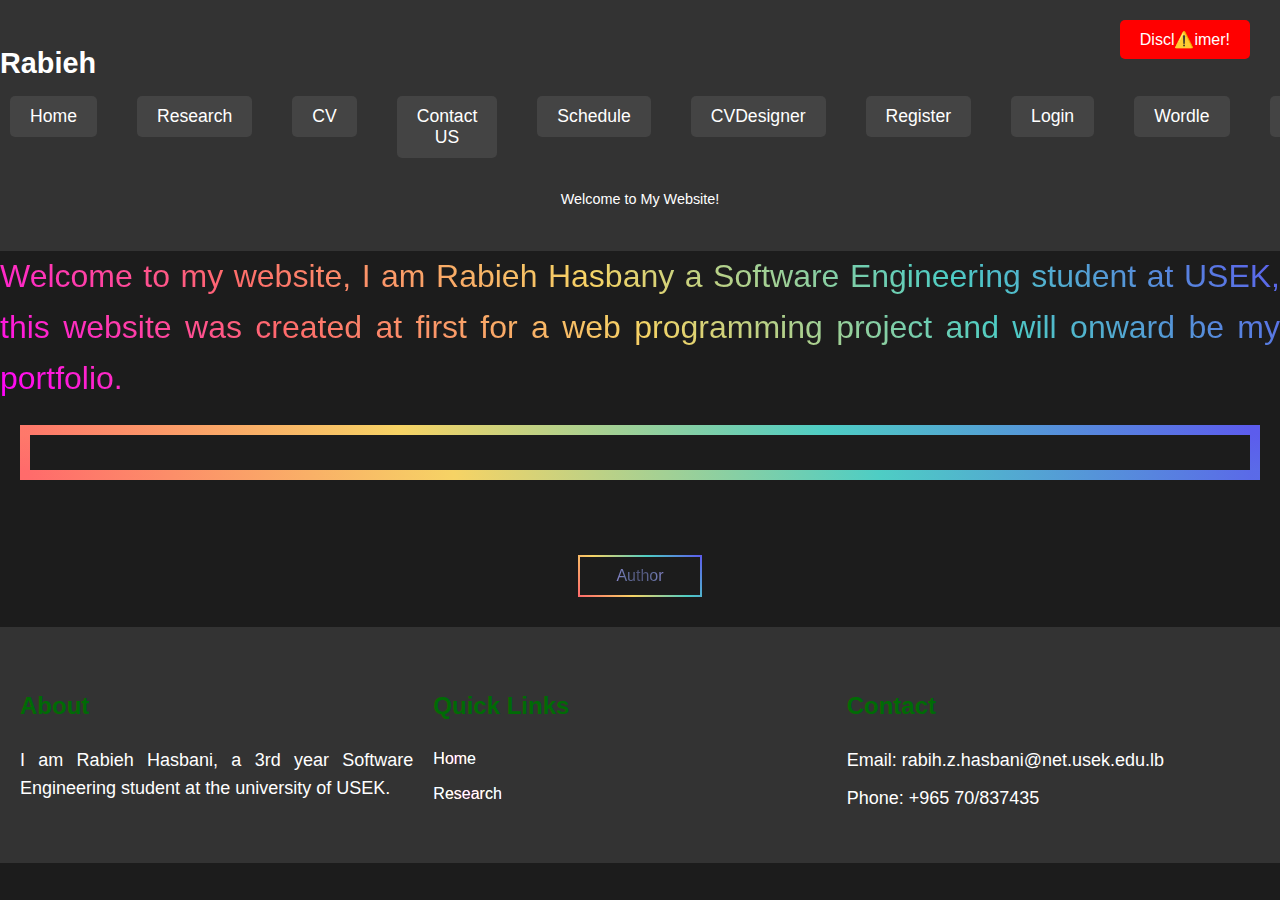
<file: WebProgramming/index.html>
<!DOCTYPE html>
<html lang="EN-US">

<head>
  <meta charset="UTF-8" />
  <meta name="viewport" content="width=device-width, initial-scale=1.0" />
  <title>Home</title>
  <link rel="stylesheet" href="CSS/semantics.css" />
  <link rel="stylesheet" href="CSS/popup.CSS" />
  <script src="script/RQG.js" defer></script>
  <script src="script/sessionManager.js"></script>
</head>

<body class="myBody">

  <header class="header">
    <div class="header-container">

      <div class="header-logo">
        Rabieh
      </div>


      <nav class="header-nav">
        <a href="index.html"><button>Home</button></a>
        <a href="html/Research.html"><button>Research</button></a>
        <a href="CV_2024-08-20_Rabieh_Hasbani.pdf"><button>CV</button></a>
        <a href="#footer"><button>Contact US</button></a>
        <a href="html/schedule.html"><button>Schedule</button></a>
        <a href="html/CVDesigner.html"><button>CVDesigner</button></a>
        <a href="html/register.html"><button>Register</button></a>
        <a href="html/login.html"><button>Login</button></a>
        <a href="html/Wordle.HTML"><button>Wordle</button></a>
        <a href="html/challengetest.html"><button>test</button></a>
      </nav>

    </div>


    <div class="header-bottom">
      Welcome to My Website!
    </div>
  </header>

  <button class="disclaimer-button" onclick="showDisclaimer()">Discl⚠️imer!</button>

  <!-- Disclaimer Section -->
  <div class="disclaimer" id="disclaimer">
    <p>This website is part of a university project and is intended for educational purposes only, information here is
      to be taken with that in mind, thank you and welcome.</p>
    <button onclick="showDisclaimer()">Close Disclaimer</button>
  </div>

  <div class="cont-block">

    <!--<img src="../Images/computerHome.jpeg" class="homeImg" />-->
    <p class="FocushomeNoBG">Welcome to my website, I am Rabieh Hasbany a Software Engineering student at USEK, this website
      was
      created at first for a web programming project and will onward be my portfolio.
    </p>
    <div>
      <div class="quote">
        <p id="quote" style="font-size:xx-large;"></p>
      </div>
      <div class="popup">
        <div class="popuptext" id="myPopup" onclick="popup()">
          <p id="author" style="font-size: large;"></p>
        </div>
      </div>
      <div class="button-container">
        <button class="authButton" onclick="popup()">Author</button>
      </div>
    </div>
  </div>


  <footer class="footer" id="footer">
    <div class="footer-container">
      <div class="footer-section about">
        <h2>About</h2>
        <p>
          I am Rabieh Hasbani, a 3rd year Software Engineering student at the university of USEK.
        </p>
      </div>
      <div class="footer-section links">
        <h2>Quick Links</h2>
        <ul>
          <li><a href="Home.html">Home</a></li>
          <li><a href="Research.html">Research</a></li>
        </ul>
      </div>
      <div class="footer-section contact">
        <h2>Contact</h2>
        <p>Email: rabih.z.hasbani@net.usek.edu.lb</a> </p>
        <p>Phone: +965 70/837435 </p>
      </div>
    </div>
  </footer>

  <button id="back-to-top" title="Go to top">↑</button>
  <script src="script/script.js"></script>
</body>

</html>
</file>
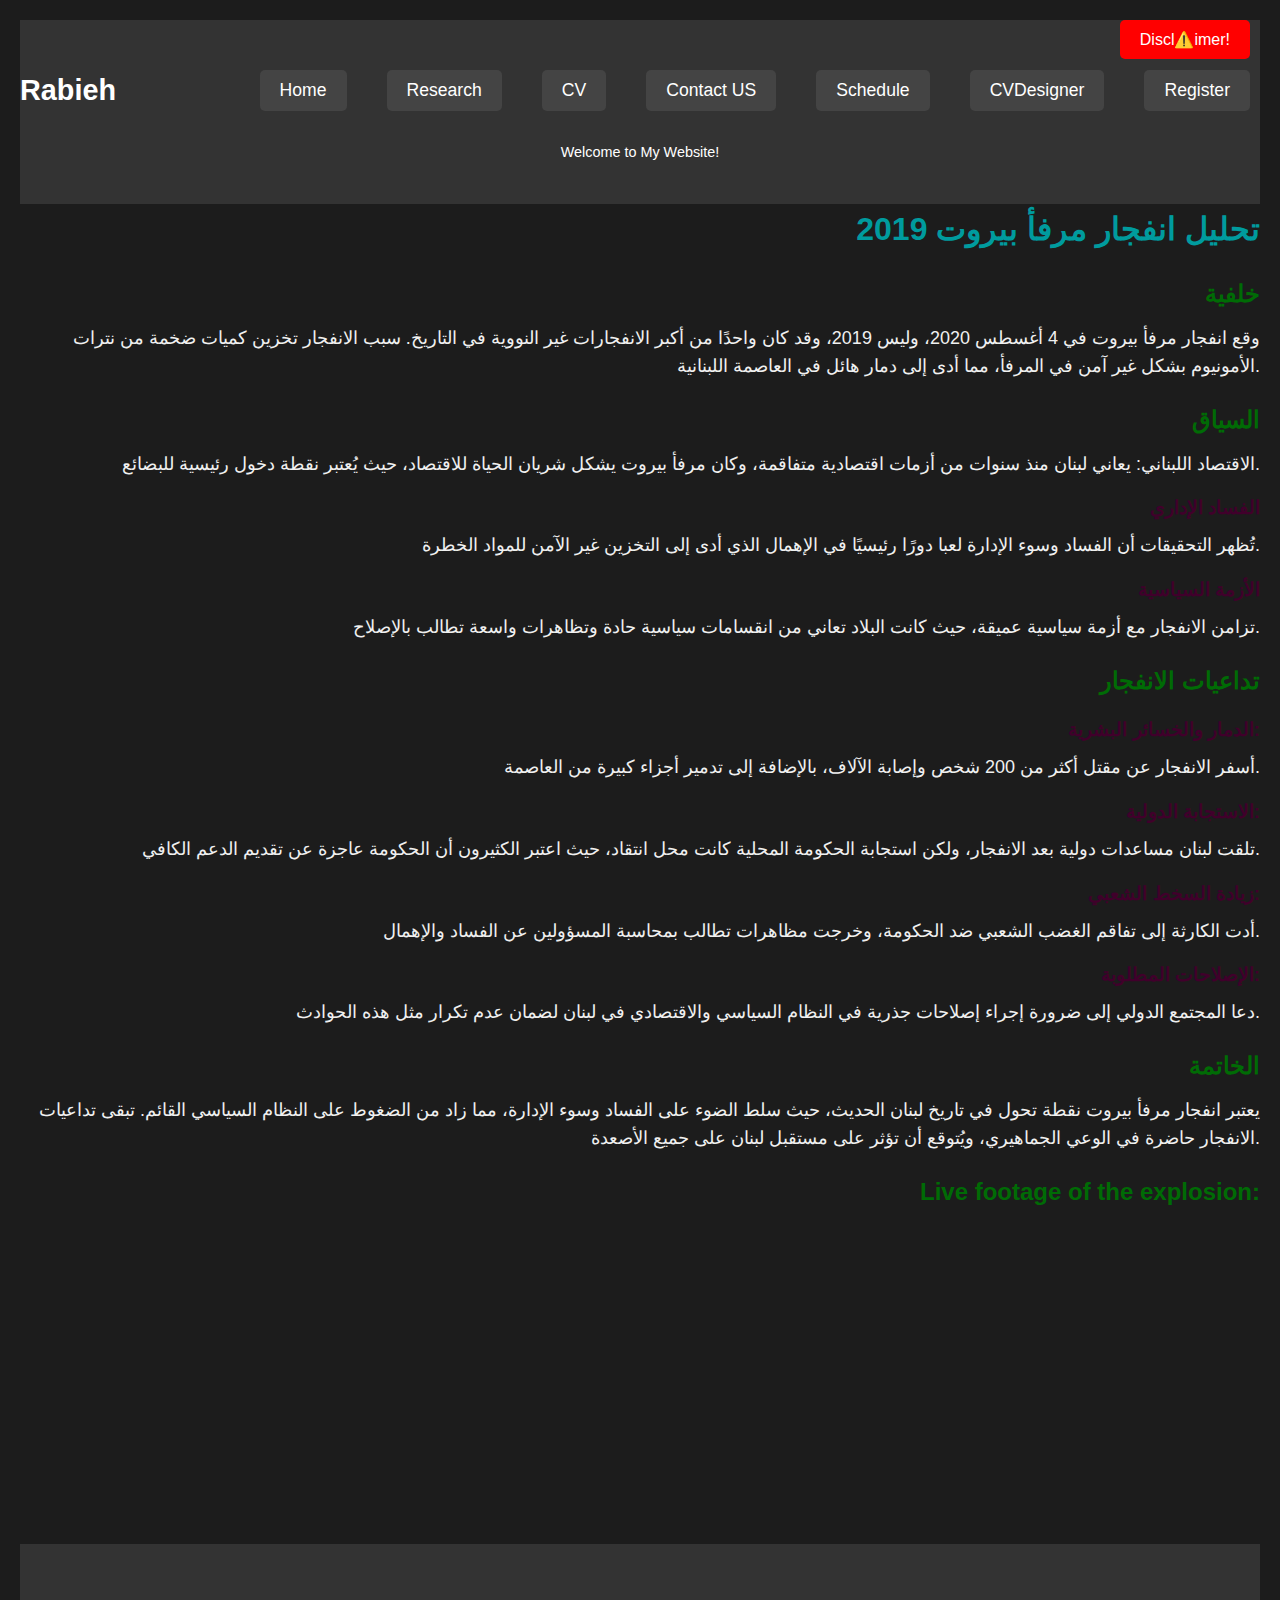
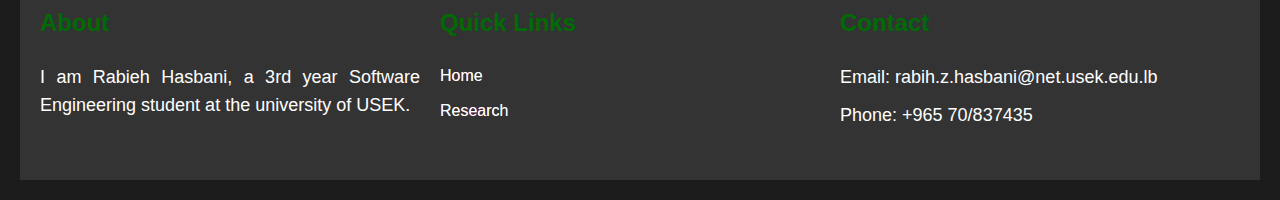
<file: WebProgramming/html/Arabic.html>
<!DOCTYPE html>
<html lang="EN-US">

<head>
  <meta charset="UTF-8" />
  <meta name="viewport" content="width=device-width, initial-scale=1.0" />
  <title class="arabic">انفجار مرفأ بيروت</title>
  <link rel="stylesheet" href="../CSS/semantics.css" />
  <link rel="stylesheet" href="../CSS/reference.css"/>
  <link rel="stylesheet" href="../CSS/arabic.css"/>
  <link rel="stylesheet" href="../CSS/research.css"/>

</head>

<body class="arabic">
  <!-- Header -->
  <header class="header">
    <div class="header-container">
      <div class="header-logo">
        Rabieh
      </div>
      
      <nav class="header-nav">
        <a href="../index.html"><button>Home</button></a>
        <a href="Research.html"><button>Research</button></a>
        <a href="../CV_2024-08-20_Rabieh_Hasbani.pdf"><button>CV</button></a>
        <a href="#footer"><button>Contact US</button></a>
        <a href="../html/schedule.html"><button>Schedule</button></a>
        <a href="CVDesigner.html"><button>CVDesigner</button></a>
        <a href="register.html"><button>Register</button></a>
        
      </nav>
      
    </div>

    <!-- Optional bottom section for extra info -->
    <div class="header-bottom">
      Welcome to My Website!
    </div>
  </header>

  <button class="disclaimer-button" onclick="showDisclaimer()">Discl⚠️imer!</button>

  <!-- Disclaimer Section -->
  <div class="disclaimer" id="disclaimer">
    <p>This website is part of a university project and is intended for educational purposes only, information here is
      to be taken with that in mind, thank you and welcome.</p>
    <button onclick="showDisclaimer()">Close Disclaimer</button>
  </div>

  <div>

    <h1>تحليل انفجار مرفأ بيروت 2019</h1>

    <h2>خلفية</h2>

    <p class="arabic">

      وقع انفجار مرفأ بيروت في 4 أغسطس 2020، وليس 2019، وقد كان واحدًا من أكبر الانفجارات غير النووية في التاريخ. سبب
      الانفجار تخزين كميات ضخمة من نترات الأمونيوم بشكل غير آمن في المرفأ، مما أدى إلى دمار هائل في العاصمة اللبنانية.

    </p>
    <h2>السياق</h2>
    <p class="arabic">

      الاقتصاد اللبناني: يعاني لبنان منذ سنوات من أزمات اقتصادية متفاقمة، وكان مرفأ بيروت يشكل شريان الحياة للاقتصاد،
      حيث
      يُعتبر نقطة دخول رئيسية للبضائع.

    </p>

    <h3>الفساد الإداري</h3>

    <p class="arabic">

      تُظهر التحقيقات أن الفساد وسوء الإدارة لعبا دورًا رئيسيًا في الإهمال الذي أدى إلى التخزين غير الآمن للمواد الخطرة.

    </p>

    <h3>الأزمة السياسية</h3>

    <p class="arabic">

      تزامن الانفجار مع أزمة سياسية عميقة، حيث كانت البلاد تعاني من انقسامات سياسية حادة وتظاهرات واسعة تطالب بالإصلاح.

    </p>

    <h2>تداعيات الانفجار</h2>

    <h3>الدمار والخسائر البشرية:</h3>

    <p class="arabic">

      أسفر الانفجار عن مقتل أكثر من 200 شخص وإصابة الآلاف، بالإضافة إلى تدمير أجزاء كبيرة من العاصمة.

    </p>

    <h3>الاستجابة الدولية:</h3>

    <p class="arabic">

      تلقت لبنان مساعدات دولية بعد الانفجار، ولكن استجابة الحكومة المحلية كانت محل انتقاد، حيث اعتبر الكثيرون أن الحكومة
      عاجزة عن تقديم الدعم الكافي.

    </p>

    <h3>زيادة السخط الشعبي:</h3>

    <p class="arabic">

      أدت الكارثة إلى تفاقم الغضب الشعبي ضد الحكومة، وخرجت مظاهرات تطالب بمحاسبة المسؤولين عن الفساد والإهمال.

    </p>

    <h3>الإصلاحات المطلوبة:</h3>

    <p class="arabic">

      دعا المجتمع الدولي إلى ضرورة إجراء إصلاحات جذرية في النظام السياسي والاقتصادي في لبنان لضمان عدم تكرار مثل هذه
      الحوادث.

    </p>

    <h2> الخاتمة</h2>

    <p class="arabic">

      يعتبر انفجار مرفأ بيروت نقطة تحول في تاريخ لبنان الحديث، حيث سلط الضوء على الفساد وسوء الإدارة، مما زاد من الضغوط
      على النظام السياسي القائم. تبقى تداعيات الانفجار حاضرة في الوعي الجماهيري، ويُتوقع أن تؤثر على مستقبل لبنان على
      جميع
      الأصعدة.

    </p>
  </div>
  <h2>Live footage of the explosion:</h2>

  <iframe width="560" height="315" src="https://www.youtube.com/embed/oKFupx9x0-k" title="Beirut Explosion"
    frameborder="0" allow="accelerometer; autoplay; clipboard-write; encrypted-media; gyroscope; picture-in-picture"
    allowfullscreen media="screen and (mind-width):320px"></iframe>

  <footer class="footer" id="footer">
    <div class="footer-container">
      <div class="footer-section about">
        <h2>About</h2>
        <p>
          I am Rabieh Hasbani, a 3rd year Software Engineering student at the university of USEK.
        </p>
      </div>
      <div class="footer-section links">
        <h2>Quick Links</h2>
        <ul>
          <li><a href="Home.html">Home</a></li>
          <li><a href="Research.html">Research</a></li>
        </ul>
      </div>
      <div class="footer-section contact">
        <h2>Contact</h2>
        <p>Email: rabih.z.hasbani@net.usek.edu.lb</a> </p>
        <p>Phone: +965 70/837435 </p>
      </div>
    </div>
  </footer>

  <button id="back-to-top" title="Go to top">↑</button>

  <script src="../script/script.js"></script>
</body>

</html>
</file>
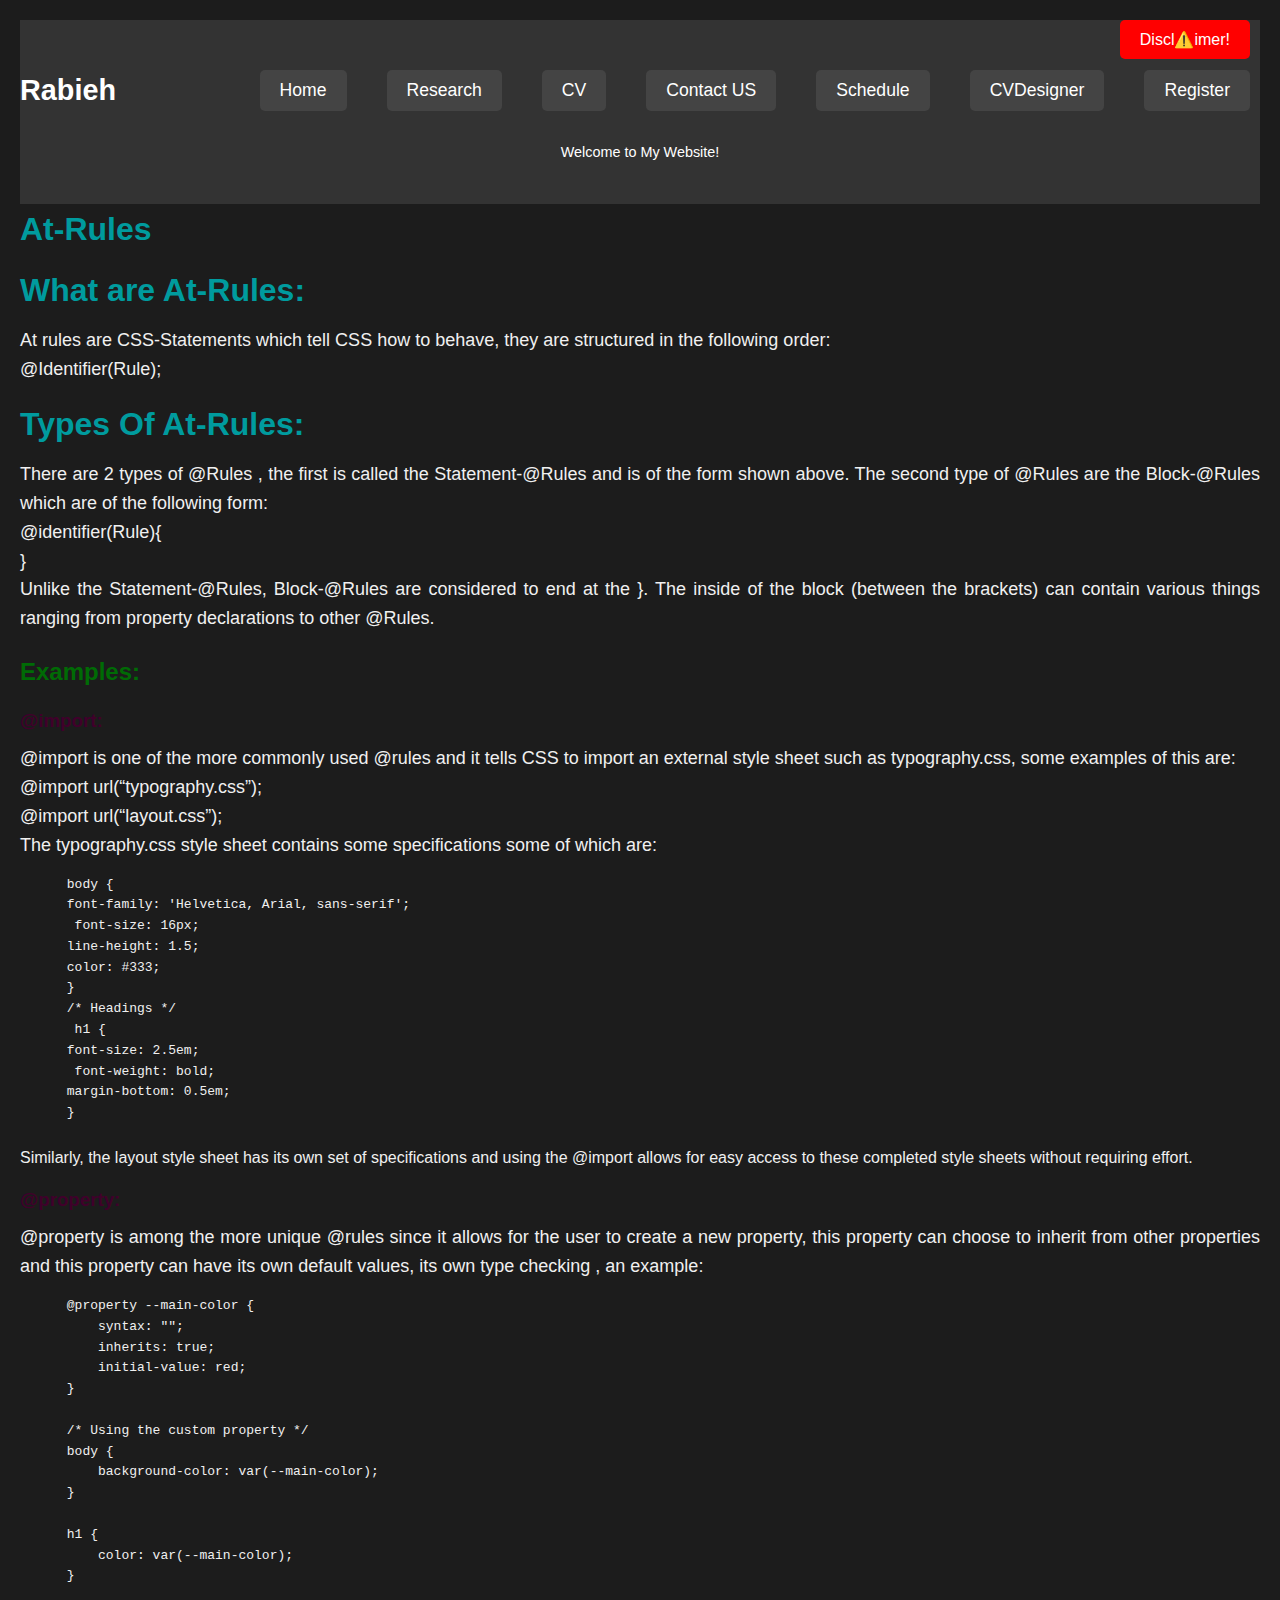
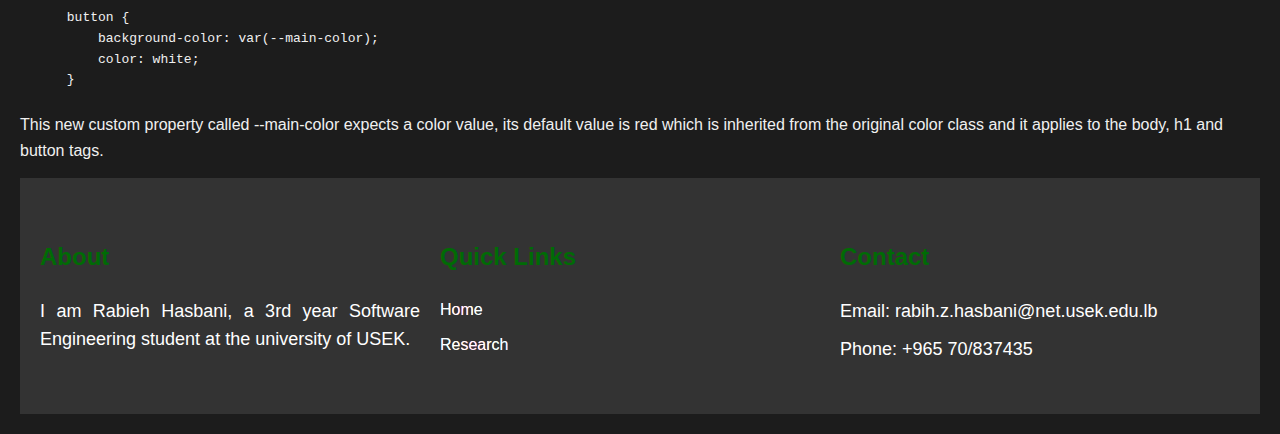
<file: WebProgramming/html/At-Rules.html>
<!DOCTYPE html>
<html lang="EN-US">

<head>
  <meta charset="UTF-8" />
  <meta name="viewport" content="width=device-width, initial-scale=1.0" />
  <title>History Of The Internet</title>
  <link rel="stylesheet" href="../CSS/semantics.css" />
  <link rel="stylesheet" href="../CSS/reference.css"/>
  <link rel="stylesheet" href="../CSS/research.css"/>
</head>

<body>
  <!-- Header -->
  <header class="header">
    <div class="header-container">
      <div class="header-logo">
        Rabieh
      </div>

      <nav class="header-nav">
        <a href="../index.html"><button>Home</button></a>
        <a href="Research.html"><button>Research</button></a>
        <a href="../CV_2024-08-20_Rabieh_Hasbani.pdf"><button>CV</button></a>
        <a href="#footer"><button>Contact US</button></a>
        <a href="../html/schedule.html"><button>Schedule</button></a>
        <a href="CVDesigner.html"><button>CVDesigner</button></a>
        <a href="register.html"><button>Register</button></a>
      </nav>
      
    </div>

    <!-- Optional bottom section for extra info -->
    <div class="header-bottom">
      Welcome to My Website!
    </div>
  </header>

  <button class="disclaimer-button" onclick="showDisclaimer()">Discl⚠️imer!</button>

  <!-- Disclaimer Section -->
  <div class="disclaimer" id="disclaimer">
    <p>This website is part of a university project and is intended for educational purposes only, information here is
      to be taken with that in mind, thank you and welcome.</p>
    <button onclick="showDisclaimer()">Close Disclaimer</button>
  </div>
  
  <div>
    <h1 class="FirstHeader">At-Rules</h1>
    <h1>What are At-Rules:</h1>
    <p>
      At rules are CSS-Statements which tell CSS how to behave, they are structured in the following order:
      <br>
      @Identifier(Rule);
    </p>
    <h1>Types Of At-Rules:</h1>
    <p>
      There are 2 types of @Rules , the first is called the Statement-@Rules and is of the form shown above.
      The second type of @Rules are the Block-@Rules which are of the following form:
      <br>
      @identifier(Rule){
      <br>
      }
      <br>
      Unlike the Statement-@Rules, Block-@Rules are considered to end at the }.
      The inside of the block (between the brackets) can contain various things ranging from property declarations to
      other @Rules.
    </p>
    <h2>Examples:</h2>
    <h3>@import:</h3>
    <p>
      @import is one of the more commonly used @rules and it tells CSS to import an external style sheet such as
      typography.css, some examples of this are:
      <br>
      @import url(“typography.css”);
      <br>
      @import url(“layout.css”);
      <br>
      The typography.css style sheet contains some specifications some of which are:



    <pre>
      body { 
      font-family: 'Helvetica, Arial, sans-serif';
       font-size: 16px; 
      line-height: 1.5; 
      color: #333; 
      }
      /* Headings */
       h1 { 
      font-size: 2.5em;
       font-weight: bold; 
      margin-bottom: 0.5em; 
      }
    </pre>
    Similarly, the layout style sheet has its own set of specifications and using the @import allows for easy access to
    these completed style sheets without requiring effort.
    </p>
    <h3>@property:</h3>
    <p>
      @property is among the more unique @rules since it allows for the user to create a new property, this property can
      choose to inherit from other properties and this property can have its own default values, its own type checking ,
      an example:
      <br>
    <pre>
      @property --main-color {
          syntax: "<color>";
          inherits: true;
          initial-value: red;
      }
      
      /* Using the custom property */
      body {
          background-color: var(--main-color);
      }
      
      h1 {
          color: var(--main-color);
      }
      
      button {
          background-color: var(--main-color);
          color: white;
      }
    </pre>
    This new custom property called --main-color expects a color value, its default value is red which is inherited from
    the original color class and it applies to the body, h1 and button tags.
    </p>
  </div>
  <footer class="footer" id="footer">
    <div class="footer-container">
      <div class="footer-section about">
        <h2>About</h2>
        <p>
          I am Rabieh Hasbani, a 3rd year Software Engineering student at the university of USEK.
        </p>
      </div>
      <div class="footer-section links">
        <h2>Quick Links</h2>
        <ul>
          <li><a href="Home.html">Home</a></li>
          <li><a href="Research.html">Research</a></li>
        </ul>
      </div>
      <div class="footer-section contact">
        <h2>Contact</h2>
        <p>Email: rabih.z.hasbani@net.usek.edu.lb</a> </p>
        <p>Phone: +965 70/837435 </p>
      </div>
    </div>
  </footer>


  <button id="back-to-top" title="Go to top">↑</button>

  <script src="../script/script.js"></script>

</body>

</html>
</file>
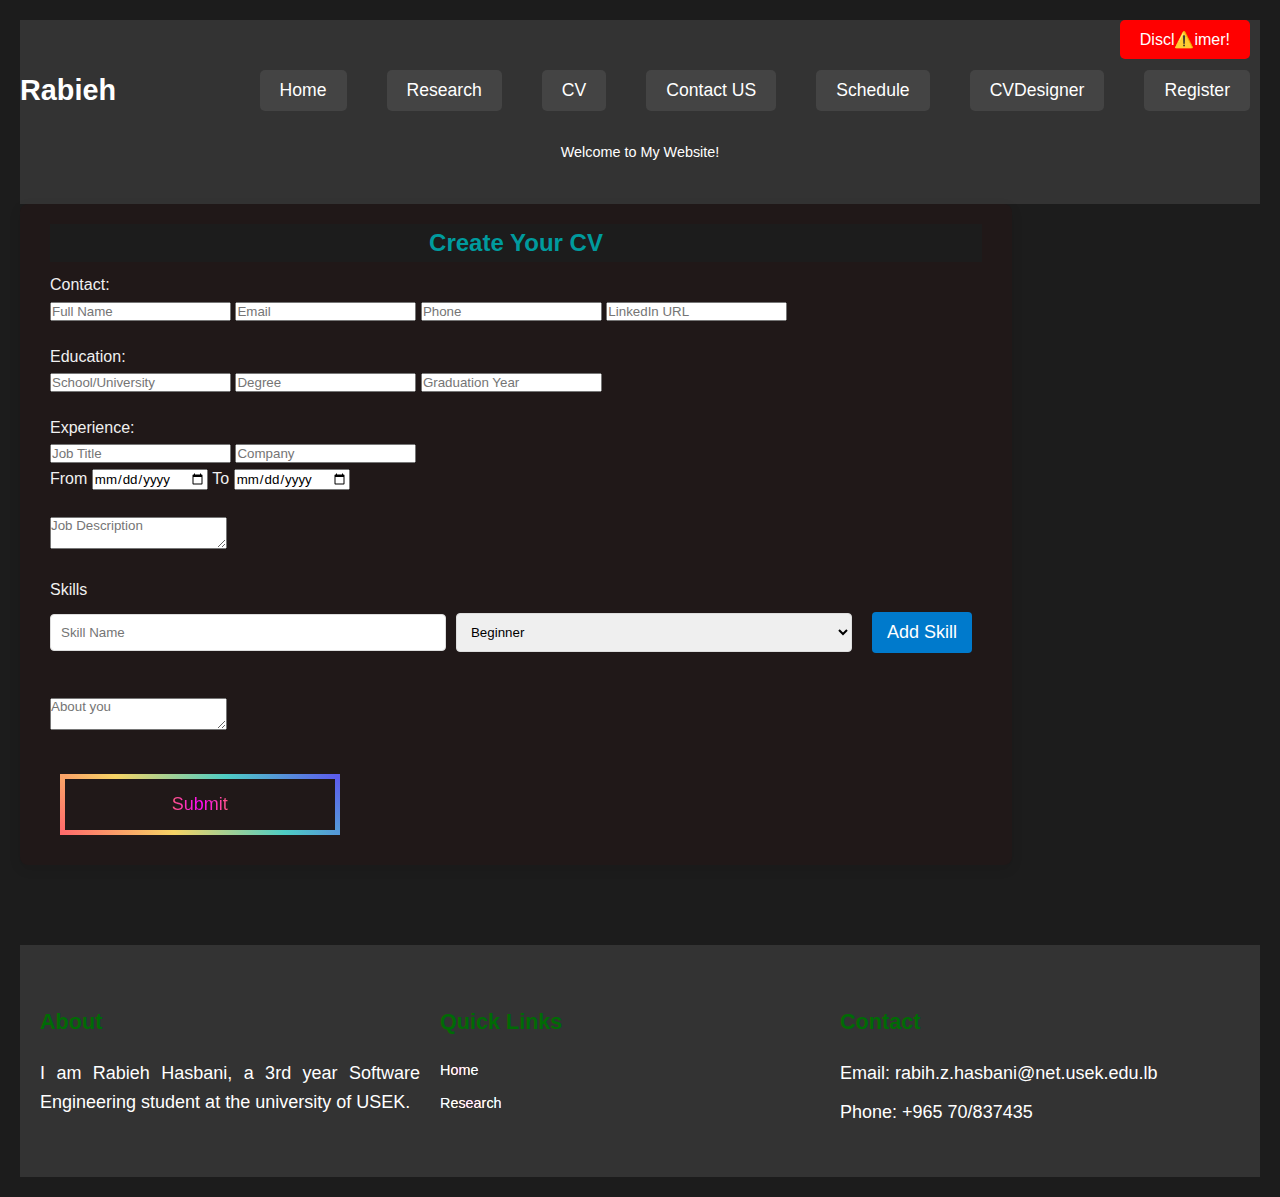
<file: WebProgramming/html/CVDesigner.html>
<!DOCTYPE html>
<html lang="en">

<head>
  <meta charset="UTF-8">
  <meta name="viewport" content="width=device-width, initial-scale=1.0">
  <title>Rabieh's CV</title>
  <link rel="stylesheet" href="../CSS/CVDes.css">
  <link rel="stylesheet" href="../CSS/semantics.css">
  <script src="../script/CVJS.js" defer></script>
  <script src="../script/script.js" defer></script>
</head>

<body>

  
  <header class="header">
    <div class="header-container">
      <div class="header-logo">
        Rabieh
      </div>

      <nav class="header-nav">
        <a href="../index.html"><button>Home</button></a>
        <a href="Research.html"><button>Research</button></a>
        <a href="../CV_2024-08-20_Rabieh_Hasbani.pdf"><button>CV</button></a>
        <a href="#footer"><button>Contact US</button></a>
        <a href="../html/schedule.html"><button>Schedule</button></a>
        <a href="CVDesigner.html"><button>CVDesigner</button></a>
        <a href="register.html"><button>Register</button></a>
      </nav>

    </div>

    <!-- Optional bottom section for extra info -->
    <div class="header-bottom">
      Welcome to My Website!
    </div>
  </header>

  <button class="disclaimer-button" onclick="showDisclaimer()">Discl⚠️imer!</button>

  <!-- Disclaimer Section -->
  <div class="disclaimer" id="disclaimer">
    <p>This website is part of a university project and is intended for educational purposes only, information here is
      to be taken with that in mind, thank you and welcome.</p>
    <button onclick="showDisclaimer()">Close Disclaimer</button>
  </div>


  <div class="formContainer" id="formCont">
    <h1>Create Your CV</h1>
    <form id="cvForm">
      <fieldset>
        <legend class="focus">Contact:</legend>
        <input type="text" id="name" placeholder="Full Name" required>
        <input type="email" id="email" placeholder="Email" required>
        <input type="text" id="phone" placeholder="Phone">
        <input type="text" id="linkedin" placeholder="LinkedIn URL">
      </fieldset>

      <fieldset>
        <legend class="focus">Education:</legend>
        <input type="text" id="school" placeholder="School/University">
        <input type="text" id="degree" placeholder="Degree">
        <input type="text" id="graduation" placeholder="Graduation Year">
      </fieldset>

      <fieldset>
        <legend class="focus">Experience:</legend>
        <input type="text" id="jobTitle" placeholder="Job Title">
        <input type="text" id="company" placeholder="Company">
        <br>
        <div>
        <span class="focus">From</span>
        <input type="date" id="jobStart">
        <span class="focus">To</span>
        <input type="date" id="jobEnd">
        </div>
        <br>
        <textarea id="jobDescription" placeholder="Job Description"></textarea>
      </fieldset>

      <fieldset>
        <legend class="focus">Skills</legend>
        <div class="skill-entry">
          <input type="text" id="skillName" placeholder="Skill Name" class="skill-name">
          <select id="skillLevel" class="skill-level">
            <option value="30">Beginner</option>
            <option value="60">Intermediate</option>
            <option value="90">Expert</option>
            <option value="100">Master</option>
          </select>
          <button  onclick="addSkill()">Add Skill</button>
        </div>

        <ul id="skillsDisplay" class="skills-list"></ul>
      </fieldset>

      <textarea placeholder="About you" id="summary"></textarea>

      <br><br>

      <button type="button" onclick="generateCV()" class="submit">Submit</button>
    </form>

  </div>
  <div id="cvOutput" class="cv-output"></div>
  <footer class="footer" id="footer">
    <div class="footer-container">
      <div class="footer-section about">
        <h2>About</h2>
        <p>
          I am Rabieh Hasbani, a 3rd year Software Engineering student at the university of USEK.
        </p>
      </div>
      <div class="footer-section links">
        <h2>Quick Links</h2>
        <ul>
          <li><a href="Home.html">Home</a></li>
          <li><a href="Research.html">Research</a></li>
        </ul>
      </div>
      <div class="footer-section contact">
        <h2>Contact</h2>
        <p>Email: rabih.z.hasbani@net.usek.edu.lb</a> </p>
        <p>Phone: +965 70/837435 </p>
      </div>
    </div>
  </footer>


</body>

</html>
</file>
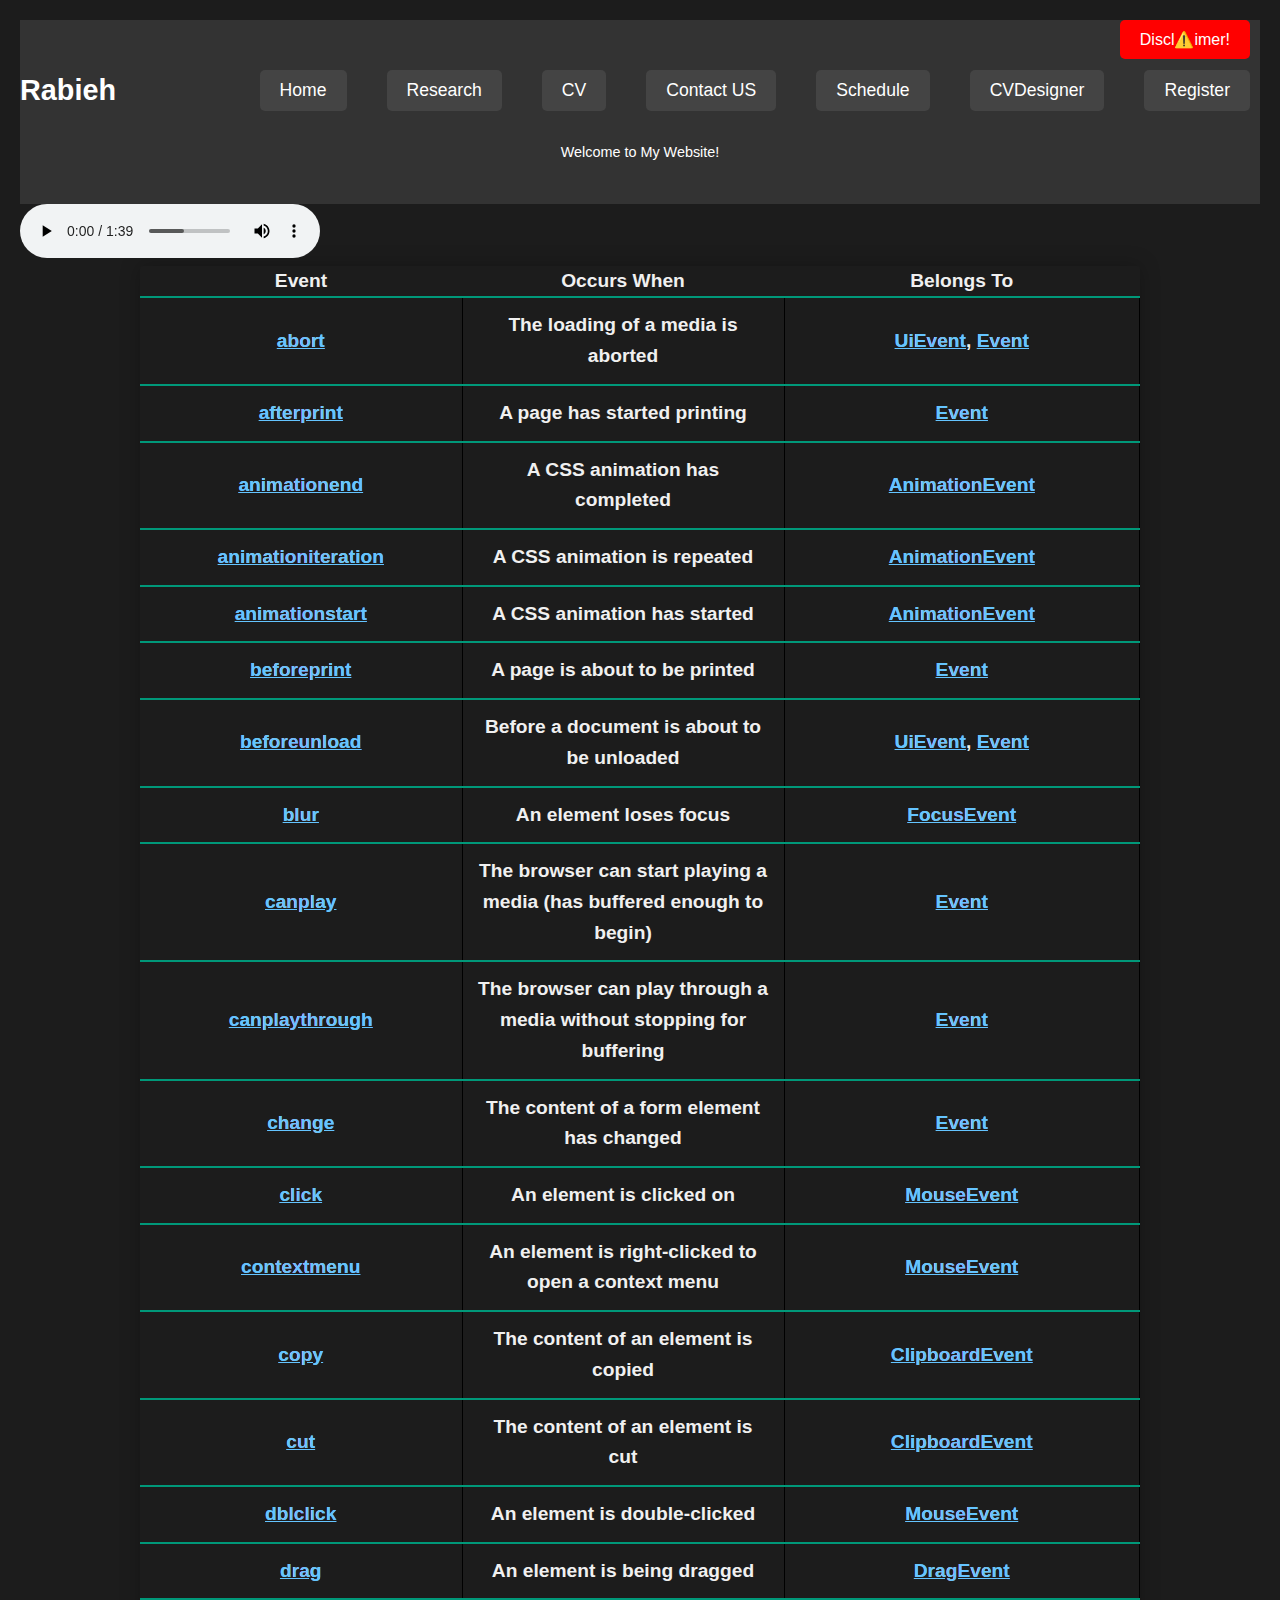
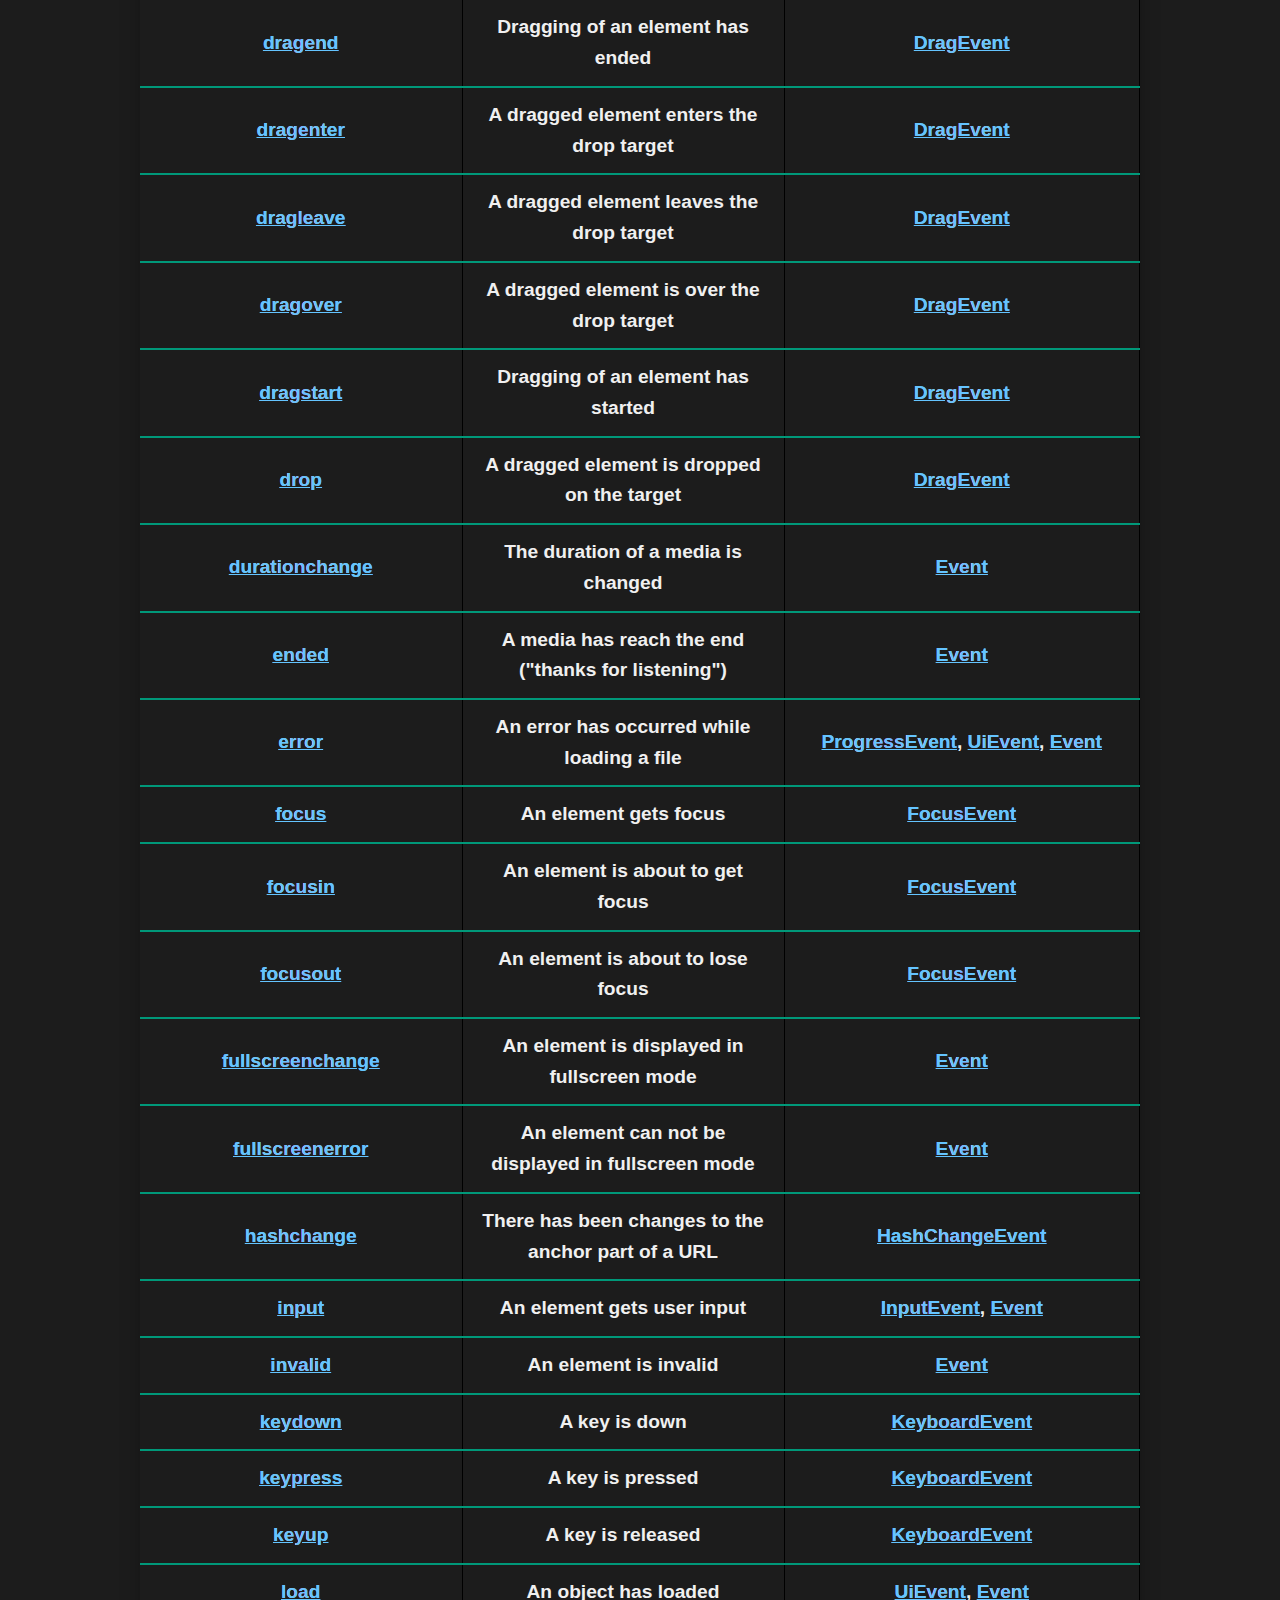
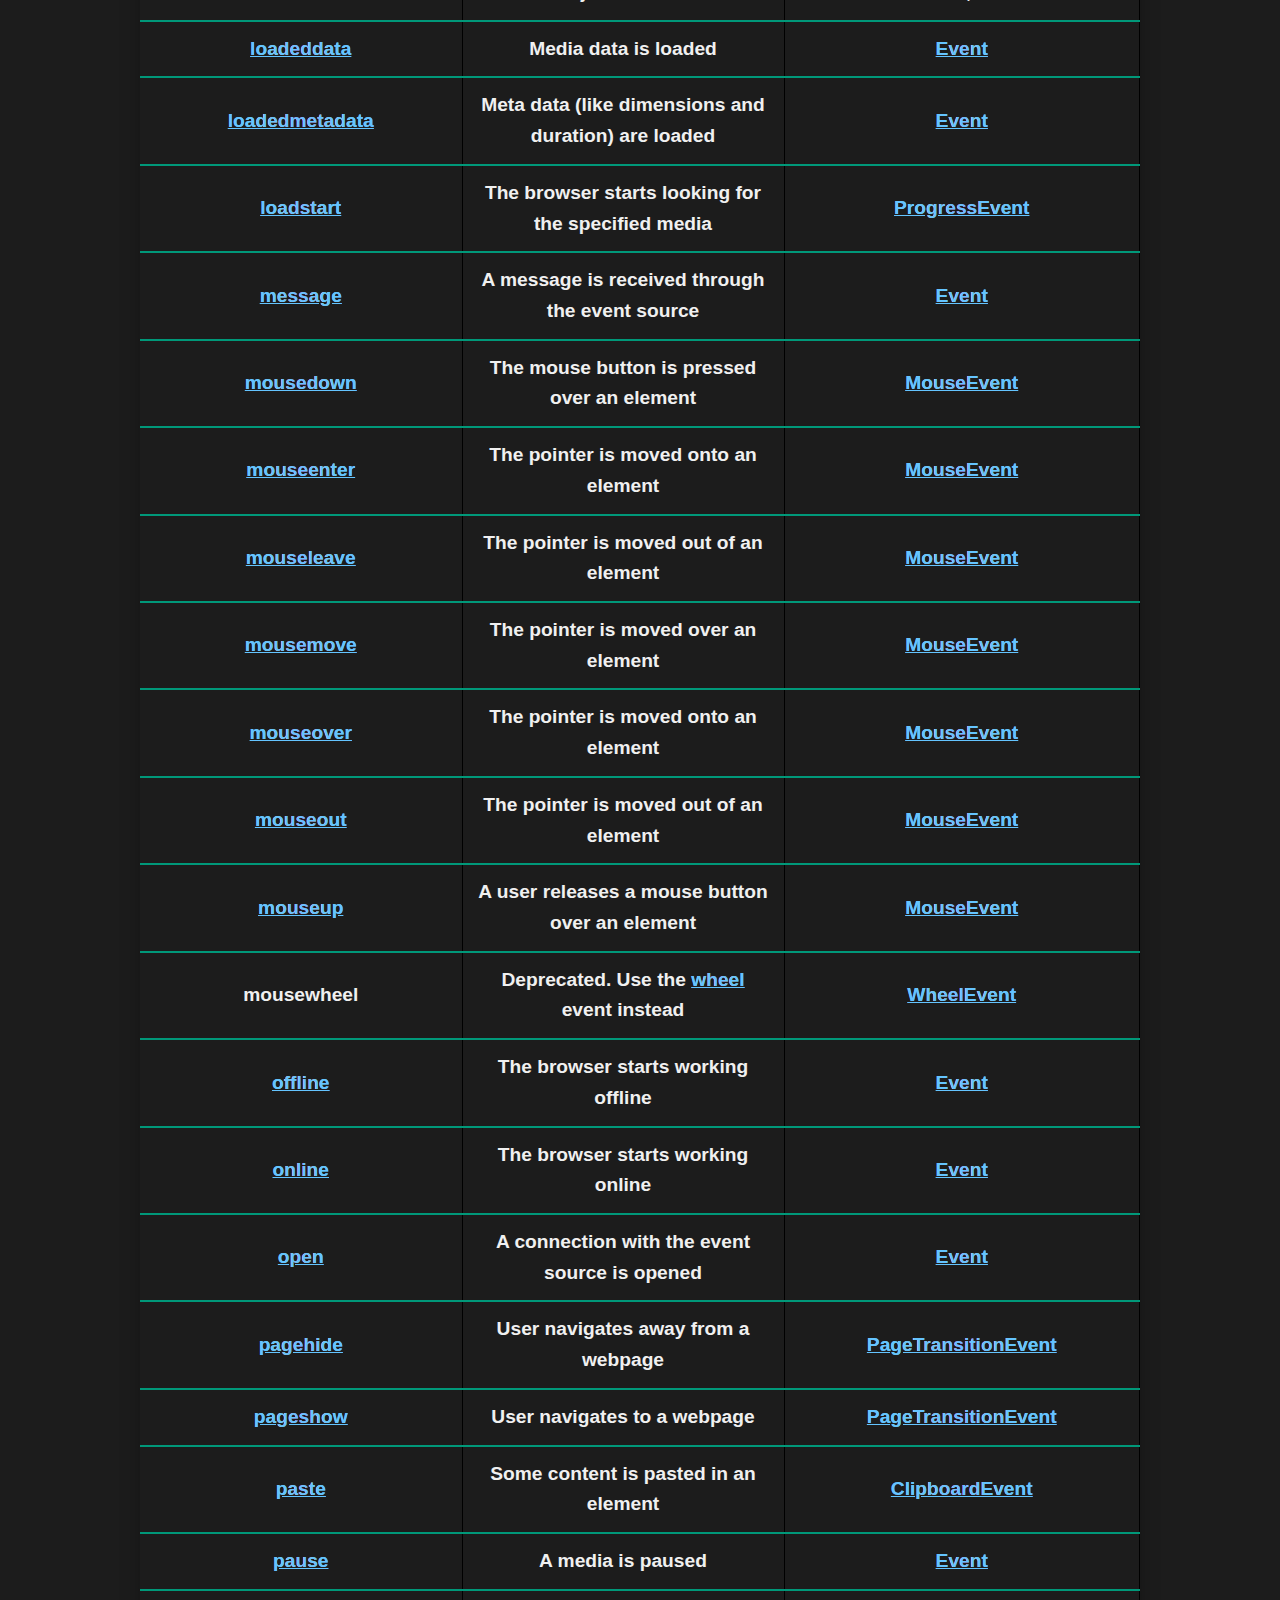
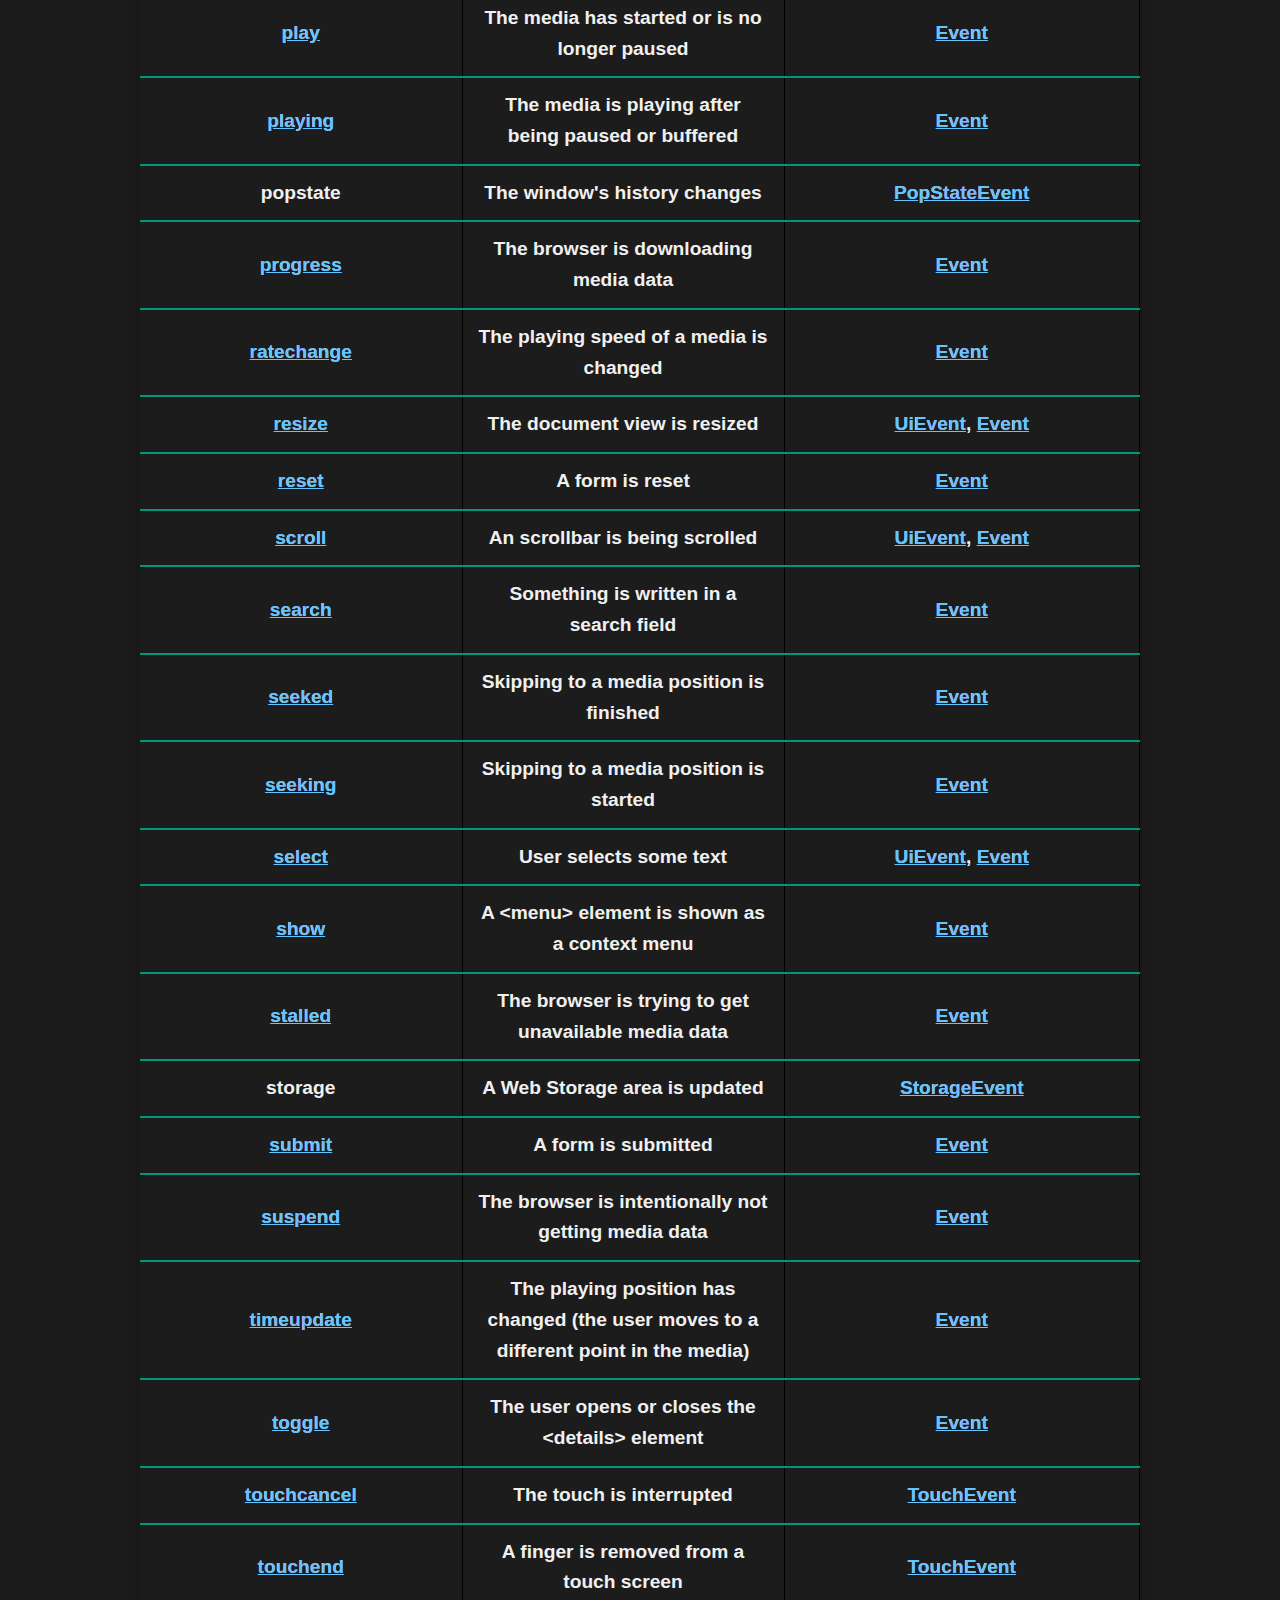
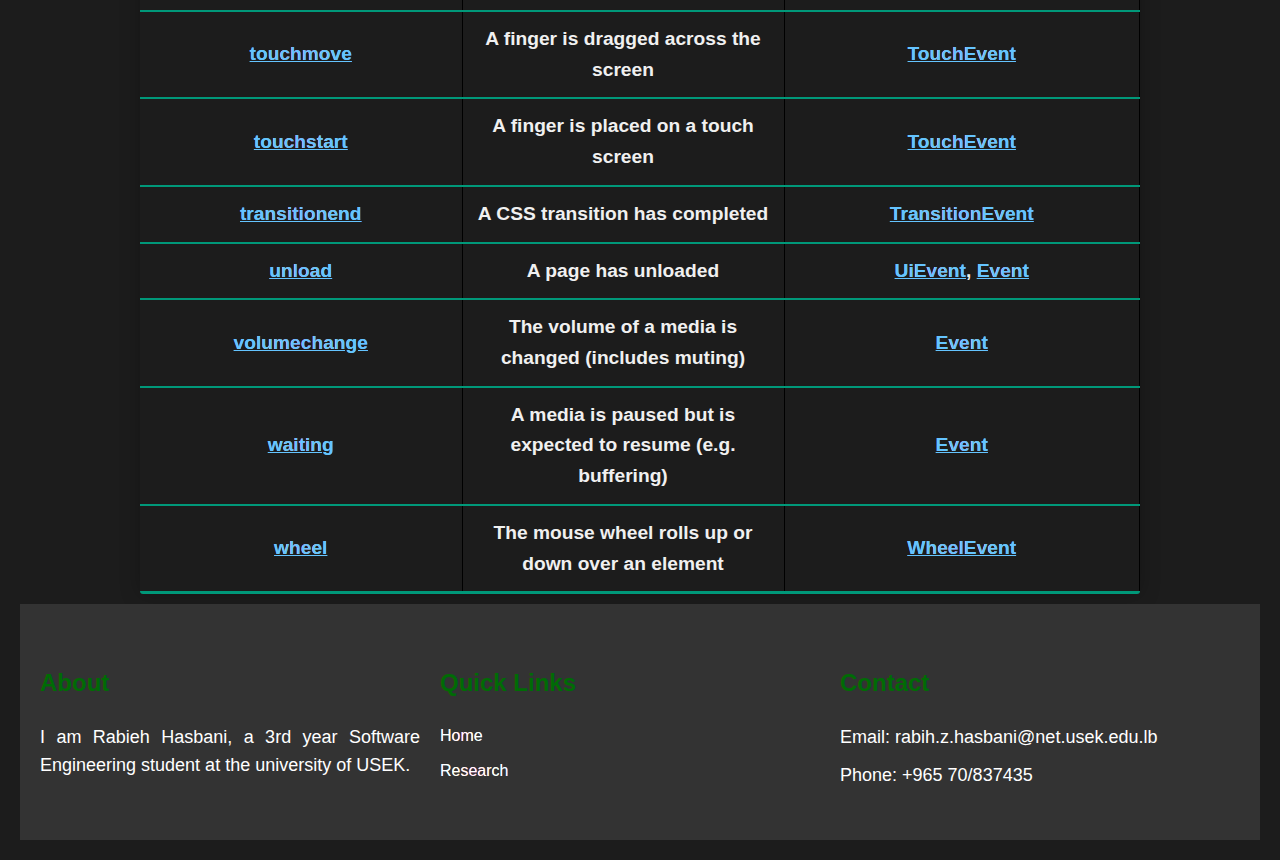
<file: WebProgramming/html/eventDocumentation.html>
<!DOCTYPE html>
<html lang="EN-US">

<head>
  <meta charset="UTF-8" />
  <meta name="viewport" content="width=device-width, initial-scale=1.0" />
  <title>EventDocumentation</title>
  <link rel="stylesheet" href="../CSS/eventTable.css" />
  <link rel="stylesheet" href="../CSS/semantics.css" />
  <script src="../script/eventsDocumentationW3C.js" defer></script>
</head>

<body>
  <!-- Header -->
  <header class="header">
    <div class="header-container">
      <!-- Logo or Site Name -->
      <div class="header-logo">
        Rabieh
      </div>

      <nav class="header-nav">
        <a href="../index.html"><button>Home</button></a>
        <a href="Research.html"><button>Research</button></a>
        <a href="../CV_2024-08-20_Rabieh_Hasbani.pdf"><button>CV</button></a>
        <a href="#footer"><button>Contact US</button></a>
        <a href="../html/schedule.html"><button>Schedule</button></a>
        <a href="CVDesigner.html"><button>CVDesigner</button></a>
        <a href="register.html"><button>Register</button></a>
      </nav>
      
    </div>

    <!-- Optional bottom section for extra info -->
    <div class="header-bottom">
      Welcome to My Website!
    </div>
  </header>

  <button class="disclaimer-button" onclick="showDisclaimer()">Discl⚠️imer!</button>

  <!-- Disclaimer Section -->
  <div class="disclaimer" id="disclaimer">
    <p>This website is part of a university project and is intended for educational purposes only, information here is
      to be taken with that in mind, thank you and welcome.</p>
    <button onclick="showDisclaimer()">Close Disclaimer</button>
  </div>
  <audio controls loop>
    <source src="../Images/One Piece The Arabic  Opening.mp3" type="audio/mp3">
  </audio>
  <div class="table-container">
    <table>
      <tbody>
        <tr>
          <th>Event</th>
          <th>Occurs When</th>
          <th>Belongs To</th>
        </tr>
        <tr>
          <td><a href="https://www.w3schools.com/jsref/event_onabort_media.asp">abort</a></td>
          <td>The loading of a media is aborted</td>
          <td><a href="https://www.w3schools.com/jsref/obj_uievent.asp">UiEvent</a>, <a href="https://www.w3schools.com/jsref/obj_event.asp">Event</a></td>
        </tr>
        <tr>
          <td><a href="https://www.w3schools.com/jsref/event_onafterprint.asp">afterprint</a></td>
          <td>A page has started printing</td>
          <td><a href="https://www.w3schools.com/jsref/obj_event.asp">Event</a></td>
        </tr>
        <tr>
          <td><a href="https://www.w3schools.com/jsref/event_animationend.asp">animationend</a></td>
          <td>A CSS animation has completed</td>
          <td><a href="https://www.w3schools.com/jsref/obj_animationevent.asp">AnimationEvent</a></td>
        </tr>
        <tr>
          <td><a href="https://www.w3schools.com/jsref/event_animationiteration.asp">animationiteration</a></td>
          <td>A CSS animation is repeated</td>
          <td><a href="https://www.w3schools.com/jsref/obj_animationevent.asp">AnimationEvent</a></td>
        </tr>
        <tr>
          <td><a href="https://www.w3schools.com/jsref/event_animationstart.asp">animationstart</a></td>
          <td>A CSS animation has started</td>
          <td><a href="https://www.w3schools.com/jsref/obj_animationevent.asp">AnimationEvent</a></td>
        </tr>
        <tr>
          <td><a href="https://www.w3schools.com/jsref/event_onbeforeprint.asp">beforeprint</a></td>
          <td>A page is about to be printed</td>
          <td><a href="https://www.w3schools.com/jsref/obj_event.asp">Event</a></td>
        </tr>
        <tr>
          <td><a href="https://www.w3schools.com/jsref/event_onbeforeunload.asp">beforeunload</a></td>
          <td>Before a document is about to be unloaded</td>
          <td><a href="https://www.w3schools.com/jsref/obj_uievent.asp">UiEvent</a>,
            <a href="https://www.w3schools.com/jsref/obj_event.asp">Event</a>
          </td>
        </tr>
        <tr>
          <td><a href="https://www.w3schools.com/jsref/event_onblur.asp">blur</a></td>
          <td>An element loses focus</td>
          <td><a href="https://www.w3schools.com/jsref/obj_focusevent.asp">FocusEvent</a></td>
        </tr>
        <tr>
          <td><a href="https://www.w3schools.com/jsref/event_oncanplay.asp">canplay</a></td>
          <td>The browser can start playing a media (has buffered enough to begin)</td>
          <td><a href="https://www.w3schools.com/jsref/obj_event.asp">Event</a></td>
        </tr>
        <tr>
          <td><a href="https://www.w3schools.com/jsref/event_oncanplaythrough.asp">canplaythrough</a></td>
          <td>The browser can play through a media without stopping for buffering</td>
          <td><a href="https://www.w3schools.com/jsref/obj_event.asp">Event</a></td>
        </tr>
        <tr>
          <td><a href="https://www.w3schools.com/jsref/event_onchange.asp">change</a></td>
          <td>The content of a form element has changed</td>
          <td><a href="https://www.w3schools.com/jsref/obj_event.asp">Event</a></td>
        </tr>
        <tr>
          <td><a href="https://www.w3schools.com/jsref/event_onclick.asp">click</a></td>
          <td>An element is clicked on</td>
          <td><a href="https://www.w3schools.com/jsref/obj_mouseevent.asp">MouseEvent</a></td>
        </tr>
        <tr>
          <td><a href="https://www.w3schools.com/jsref/event_oncontextmenu.asp">contextmenu</a></td>
          <td>An element is right-clicked to open a context menu</td>
          <td><a href="https://www.w3schools.com/jsref/obj_mouseevent.asp">MouseEvent</a></td>
        </tr>
        <tr>
          <td><a href="https://www.w3schools.com/jsref/event_oncopy.asp">copy</a></td>
          <td>The content of an element is copied</td>
          <td><a href="https://www.w3schools.com/jsref/obj_clipboardevent.asp">ClipboardEvent</a></td>
        </tr>
        <tr>
          <td><a href="https://www.w3schools.com/jsref/event_oncut.asp">cut</a></td>
          <td>The content of an element is cut</td>
          <td><a href="https://www.w3schools.com/jsref/obj_clipboardevent.asp">ClipboardEvent</a></td>
        </tr>
        <tr>
          <td><a href="https://www.w3schools.com/jsref/event_ondblclick.asp">dblclick</a></td>
          <td>An element is double-clicked</td>
          <td><a href="https://www.w3schools.com/jsref/obj_mouseevent.asp">MouseEvent</a></td>
        </tr>
        <tr>
          <td><a href="https://www.w3schools.com/jsref/event_ondrag.asp">drag</a></td>
          <td>An element is being dragged</td>
          <td><a href="https://www.w3schools.com/jsref/obj_dragevent.asp">DragEvent</a></td>
        </tr>
        <tr>
          <td><a href="https://www.w3schools.com/jsref/event_ondragend.asp">dragend</a></td>
          <td>Dragging of an element has ended</td>
          <td><a href="https://www.w3schools.com/jsref/obj_dragevent.asp">DragEvent</a></td>
        </tr>
        <tr>
          <td><a href="https://www.w3schools.com/jsref/event_ondragenter.asp">dragenter</a></td>
          <td>A dragged element enters the drop target</td>
          <td><a href="https://www.w3schools.com/jsref/obj_dragevent.asp">DragEvent</a></td>
        </tr>
        <tr>
          <td><a href="https://www.w3schools.com/jsref/event_ondragleave.asp">dragleave</a></td>
          <td>A dragged element leaves the drop target</td>
          <td><a href="https://www.w3schools.com/jsref/obj_dragevent.asp">DragEvent</a></td>
        </tr>
        <tr>
          <td><a href="https://www.w3schools.com/jsref/event_ondragover.asp">dragover</a></td>
          <td>A dragged element is over the drop target</td>
          <td><a href="https://www.w3schools.com/jsref/obj_dragevent.asp">DragEvent</a></td>
        </tr>
        <tr>
          <td><a href="https://www.w3schools.com/jsref/event_ondragstart.asp">dragstart</a></td>
          <td>Dragging of an element has started</td>
          <td><a href="https://www.w3schools.com/jsref/obj_dragevent.asp">DragEvent</a></td>
        </tr>
        <tr>
          <td><a href="event_ondrop.asp">drop</a></td>
          <td>A dragged element is dropped on the target</td>
          <td><a href="obj_dragevent.asp">DragEvent</a></td>
        </tr>
        <tr>
          <td><a href="event_ondurationchange.asp">durationchange</a></td>
          <td>The duration of a media is changed</td>
          <td><a href="obj_event.asp">Event</a></td>
        </tr>
        <tr>
          <td><a href="event_onended.asp">ended</a></td>
          <td>A media has reach the end ("thanks for listening")</td>
          <td><a href="obj_event.asp">Event</a></td>
        </tr>
        <tr>
          <td><a href="event_onerror.asp">error</a></td>
          <td>An error has occurred while loading a file </td>
          <td><a href="obj_progressevent.asp">ProgressEvent</a>,
            <a href="obj_uievent.asp">UiEvent</a>, <a href="obj_event.asp">Event</a>
          </td>
        </tr>
        <tr>
          <td><a href="event_onfocus.asp">focus</a></td>
          <td>An element gets focus</td>
          <td><a href="obj_focusevent.asp">FocusEvent</a></td>
        </tr>
        <tr>
          <td><a href="event_onfocusin.asp">focusin</a></td>
          <td>An element is about to get focus</td>
          <td><a href="obj_focusevent.asp">FocusEvent</a></td>
        </tr>
        <tr>
          <td><a href="event_onfocusout.asp">focusout</a></td>
          <td>An element is about to lose focus</td>
          <td><a href="obj_focusevent.asp">FocusEvent</a></td>
        </tr>
        <tr>
          <td><a href="event_fullscreenchange.asp">fullscreenchange</a></td>
          <td>An element is displayed in fullscreen mode</td>
          <td><a href="obj_event.asp">Event</a></td>
        </tr>
        <tr>
          <td><a href="event_fullscreenerror.asp">fullscreenerror</a></td>
          <td>An element can not be displayed in fullscreen mode</td>
          <td><a href="obj_event.asp">Event</a></td>
        </tr>
        <tr>
          <td><a href="event_onhashchange.asp">hashchange</a></td>
          <td>There has been changes to the anchor part of a URL</td>
          <td><a href="obj_hashchangeevent.asp">HashChangeEvent</a></td>
        </tr>
        <tr>
          <td><a href="event_oninput.asp">input</a></td>
          <td>An element gets user input</td>
          <td><a href="obj_inputevent.asp">InputEvent</a>,
            <a href="obj_event.asp">Event</a>
          </td>
        </tr>
        <tr>
          <td><a href="event_oninvalid.asp">invalid</a></td>
          <td>An element is invalid</td>
          <td><a href="obj_event.asp">Event</a></td>
        </tr>
        <tr>
          <td><a href="event_onkeydown.asp">keydown</a></td>
          <td>A key is down</td>
          <td><a href="obj_keyboardevent.asp">KeyboardEvent</a></td>
        </tr>
        <tr>
          <td><a href="event_onkeypress.asp">keypress</a></td>
          <td>A key is pressed</td>
          <td><a href="obj_keyboardevent.asp">KeyboardEvent</a></td>
        </tr>
        <tr>
          <td><a href="event_onkeyup.asp">keyup</a></td>
          <td>A key is released</td>
          <td><a href="obj_keyboardevent.asp">KeyboardEvent</a></td>
        </tr>
        <tr>
          <td><a href="event_onload.asp">load</a></td>
          <td>An object has loaded</td>
          <td><a href="obj_uievent.asp">UiEvent</a>,
            <a href="obj_event.asp">Event</a>
          </td>
        </tr>
        <tr>
          <td><a href="event_onloadeddata.asp">loadeddata</a></td>
          <td>Media data is loaded</td>
          <td><a href="obj_event.asp">Event</a></td>
        </tr>
        <tr>
          <td><a href="event_onloadedmetadata.asp">loadedmetadata</a></td>
          <td>Meta data (like dimensions and duration) are loaded</td>
          <td><a href="obj_event.asp">Event</a></td>
        </tr>
        <tr>
          <td><a href="event_onloadstart.asp">loadstart</a></td>
          <td>The browser starts looking for the specified media</td>
          <td><a href="obj_progressevent.asp">ProgressEvent</a></td>
        </tr>
        <tr>
          <td><a href="event_onmessage_sse.asp">message</a></td>
          <td>A message is received through the event source</td>
          <td><a href="obj_event.asp">Event</a></td>
        </tr>
        <tr>
          <td><a href="event_onmousedown.asp">mousedown</a></td>
          <td>The mouse button is pressed over an element</td>
          <td><a href="obj_mouseevent.asp">MouseEvent</a></td>
        </tr>
        <tr>
          <td><a href="event_onmouseenter.asp">mouseenter</a></td>
          <td>The pointer is moved onto an element</td>
          <td><a href="obj_mouseevent.asp">MouseEvent</a></td>
        </tr>
        <tr>
          <td><a href="event_onmouseleave.asp">mouseleave</a></td>
          <td>The pointer is moved out of an element</td>
          <td><a href="obj_mouseevent.asp">MouseEvent</a></td>
        </tr>
        <tr>
          <td><a href="event_onmousemove.asp">mousemove</a></td>
          <td>The pointer is moved over an element</td>
          <td><a href="obj_mouseevent.asp">MouseEvent</a></td>
        </tr>
        <tr>
          <td><a href="event_onmouseover.asp">mouseover</a></td>
          <td>The pointer is moved onto an element</td>
          <td><a href="obj_mouseevent.asp">MouseEvent</a></td>
        </tr>
        <tr>
          <td><a href="event_onmouseout.asp">mouseout</a></td>
          <td>The pointer is moved out of an element</td>
          <td><a href="obj_mouseevent.asp">MouseEvent</a></td>
        </tr>
        <tr>
          <td><a href="event_onmouseup.asp">mouseup</a></td>
          <td>A user releases a mouse button over an element</td>
          <td><a href="obj_mouseevent.asp">MouseEvent</a></td>
        </tr>
        <tr>
          <td>mousewheel</td>
          <td><span class="deprecated">Deprecated.</span> Use the
            <a href="event_onwheel.asp">wheel</a> event instead
          </td>
          <td><a href="obj_wheelevent.asp">WheelEvent</a></td>
        </tr>
        <tr>
          <td><a href="event_onoffline.asp">offline</a></td>
          <td>The browser starts working offline</td>
          <td><a href="obj_event.asp">Event</a></td>
        </tr>
        <tr>
          <td><a href="event_ononline.asp">online</a></td>
          <td>The browser starts working online</td>
          <td><a href="obj_event.asp">Event</a></td>
        </tr>
        <tr>
          <td><a href="event_onopen_sse.asp">open</a></td>
          <td>A connection with the event source is opened</td>
          <td><a href="obj_event.asp">Event</a></td>
        </tr>
        <tr>
          <td><a href="event_onpagehide.asp">pagehide</a></td>
          <td>User navigates away from a webpage</td>
          <td><a href="obj_pagetransitionevent.asp">PageTransitionEvent</a></td>
        </tr>
        <tr>
          <td><a href="event_onpageshow.asp">pageshow</a></td>
          <td>User navigates to a webpage</td>
          <td><a href="obj_pagetransitionevent.asp">PageTransitionEvent</a></td>
        </tr>
        <tr>
          <td><a href="event_onpaste.asp">paste</a></td>
          <td>Some content is pasted in an element</td>
          <td><a href="obj_clipboardevent.asp">ClipboardEvent</a></td>
        </tr>
        <tr>
          <td><a href="event_onpause.asp">pause</a></td>
          <td>A media is paused</td>
          <td><a href="obj_event.asp">Event</a></td>
        </tr>
        <tr>
          <td><a href="event_onplay.asp">play</a></td>
          <td>The media has started or is no longer paused</td>
          <td><a href="obj_event.asp">Event</a></td>
        </tr>
        <tr>
          <td><a href="event_onplaying.asp">playing</a></td>
          <td>The media is playing after being paused or buffered</td>
          <td><a href="obj_event.asp">Event</a></td>
        </tr>
        <tr>
          <td>popstate</td>
          <td>The window's history changes</td>
          <td><a href="obj_popstateevent.asp">PopStateEvent</a></td>
        </tr>
        <tr>
          <td><a href="event_onprogress.asp">progress</a></td>
          <td>The browser is downloading media data</td>
          <td><a href="obj_event.asp">Event</a></td>
        </tr>
        <tr>
          <td><a href="event_onratechange.asp">ratechange</a></td>
          <td>The playing speed of a media is changed</td>
          <td><a href="obj_event.asp">Event</a></td>
        </tr>
        <tr>
          <td><a href="event_onresize.asp">resize</a></td>
          <td>The document view is resized</td>
          <td><a href="obj_uievent.asp">UiEvent</a>,
            <a href="obj_event.asp">Event</a>
          </td>
        </tr>
        <tr>
          <td><a href="event_onreset.asp">reset</a></td>
          <td>A form is reset</td>
          <td><a href="obj_event.asp">Event</a></td>
        </tr>
        <tr>
          <td><a href="event_onscroll.asp">scroll</a></td>
          <td>An scrollbar is being scrolled</td>
          <td><a href="obj_uievent.asp">UiEvent</a>,
            <a href="obj_event.asp">Event</a>
          </td>
        </tr>
        <tr>
          <td><a href="event_onsearch.asp">search</a></td>
          <td>Something is written in a search field</td>
          <td><a href="obj_event.asp">Event</a></td>
        </tr>
        <tr>
          <td><a href="event_onseeked.asp">seeked</a></td>
          <td>Skipping to a media position is finished</td>
          <td><a href="obj_event.asp">Event</a></td>
        </tr>
        <tr>
          <td><a href="event_onseeking.asp">seeking</a></td>
          <td>Skipping to a media position is started</td>
          <td><a href="obj_event.asp">Event</a></td>
        </tr>
        <tr>
          <td><a href="event_onselect.asp">select</a></td>
          <td>User selects some&nbsp;text</td>
          <td><a href="obj_uievent.asp">UiEvent</a>,
            <a href="obj_event.asp">Event</a>
          </td>
        </tr>
        <tr>
          <td><a href="event_onshow.asp">show</a></td>
          <td>A &lt;menu&gt; element is shown as a context menu</td>
          <td><a href="obj_event.asp">Event</a></td>
        </tr>
        <tr>
          <td><a href="event_onstalled.asp">stalled</a></td>
          <td>The browser is trying to get unavailable media data</td>
          <td><a href="obj_event.asp">Event</a></td>
        </tr>
        <tr>
          <td>storage</td>
          <td>A Web Storage area is updated</td>
          <td><a href="obj_storageevent.asp">StorageEvent</a></td>
        </tr>
        <tr>
          <td><a href="event_onsubmit.asp">submit</a></td>
          <td>A form is submitted</td>
          <td><a href="obj_event.asp">Event</a></td>
        </tr>
        <tr>
          <td><a href="event_onsuspend.asp">suspend</a></td>
          <td>The browser is intentionally not getting media data</td>
          <td><a href="obj_event.asp">Event</a></td>
        </tr>
        <tr>
          <td><a href="event_ontimeupdate.asp">timeupdate</a></td>
          <td>The playing position has changed (the user
            moves to a different point in the media)</td>
          <td><a href="obj_event.asp">Event</a></td>
        </tr>
        <tr>
          <td><a href="event_ontoggle.asp">toggle</a></td>
          <td>The user opens or closes the &lt;details&gt; element</td>
          <td><a href="obj_event.asp">Event</a></td>
        </tr>
        <tr>
          <td><a href="event_touchcancel.asp">touchcancel</a></td>
          <td>The touch is interrupted</td>
          <td><a href="obj_touchevent.asp">TouchEvent</a></td>
        </tr>
        <tr>
          <td><a href="event_touchend.asp">touchend</a></td>
          <td>A finger is removed from a touch screen</td>
          <td><a href="obj_touchevent.asp">TouchEvent</a></td>
        </tr>
        <tr>
          <td><a href="event_touchmove.asp">touchmove</a></td>
          <td>A finger is dragged across the screen</td>
          <td><a href="obj_touchevent.asp">TouchEvent</a></td>
        </tr>
        <tr>
          <td><a href="event_touchstart.asp">touchstart</a></td>
          <td>A finger is placed on a touch screen</td>
          <td><a href="obj_touchevent.asp">TouchEvent</a></td>
        </tr>
        <tr>
          <td><a href="event_transitionend.asp">transitionend</a></td>
          <td>A CSS transition has completed</td>
          <td><a href="obj_transitionevent.asp">TransitionEvent</a></td>
        </tr>
        <tr>
          <td><a href="event_onunload.asp">unload</a></td>
          <td>A page has unloaded</td>
          <td><a href="obj_uievent.asp">UiEvent</a>,
            <a href="obj_event.asp">Event</a>
          </td>
        </tr>
        <tr>
          <td><a href="event_onvolumechange.asp">volumechange</a></td>
          <td>The volume of a media is changed (includes muting)</td>
          <td><a href="obj_event.asp">Event</a></td>
        </tr>
        <tr>
          <td><a href="event_onwaiting.asp">waiting</a></td>
          <td>A media is paused but is expected to resume (e.g. buffering)</td>
          <td><a href="obj_event.asp">Event</a></td>
        </tr>
        <tr>
          <td><a href="event_onwheel.asp">wheel</a></td>
          <td>The mouse wheel rolls up or down over an element</td>
          <td><a href="obj_wheelevent.asp">WheelEvent</a></td>
        </tr>
      </tbody>
    </table>
  </div>
  <footer class="footer" id="footer">
    <div class="footer-container">
      <div class="footer-section about">
        <h2>About</h2>
        <p>
          I am Rabieh Hasbani, a 3rd year Software Engineering student at the university of USEK.
        </p>
      </div>
      <div class="footer-section links">
        <h2>Quick Links</h2>
        <ul>
          <li><a href="Home.html">Home</a></li>
          <li><a href="Research.html">Research</a></li>
        </ul>
      </div>
      <div class="footer-section contact">
        <h2>Contact</h2>
        <p>Email: rabih.z.hasbani@net.usek.edu.lb</a> </p>
        <p>Phone: +965 70/837435 </p>
      </div>
    </div>
    
  </footer>


  <button id="back-to-top" title="Go to top">↑</button>

  <script src="../script/script.js"></script>

</body>

</html>
</file>
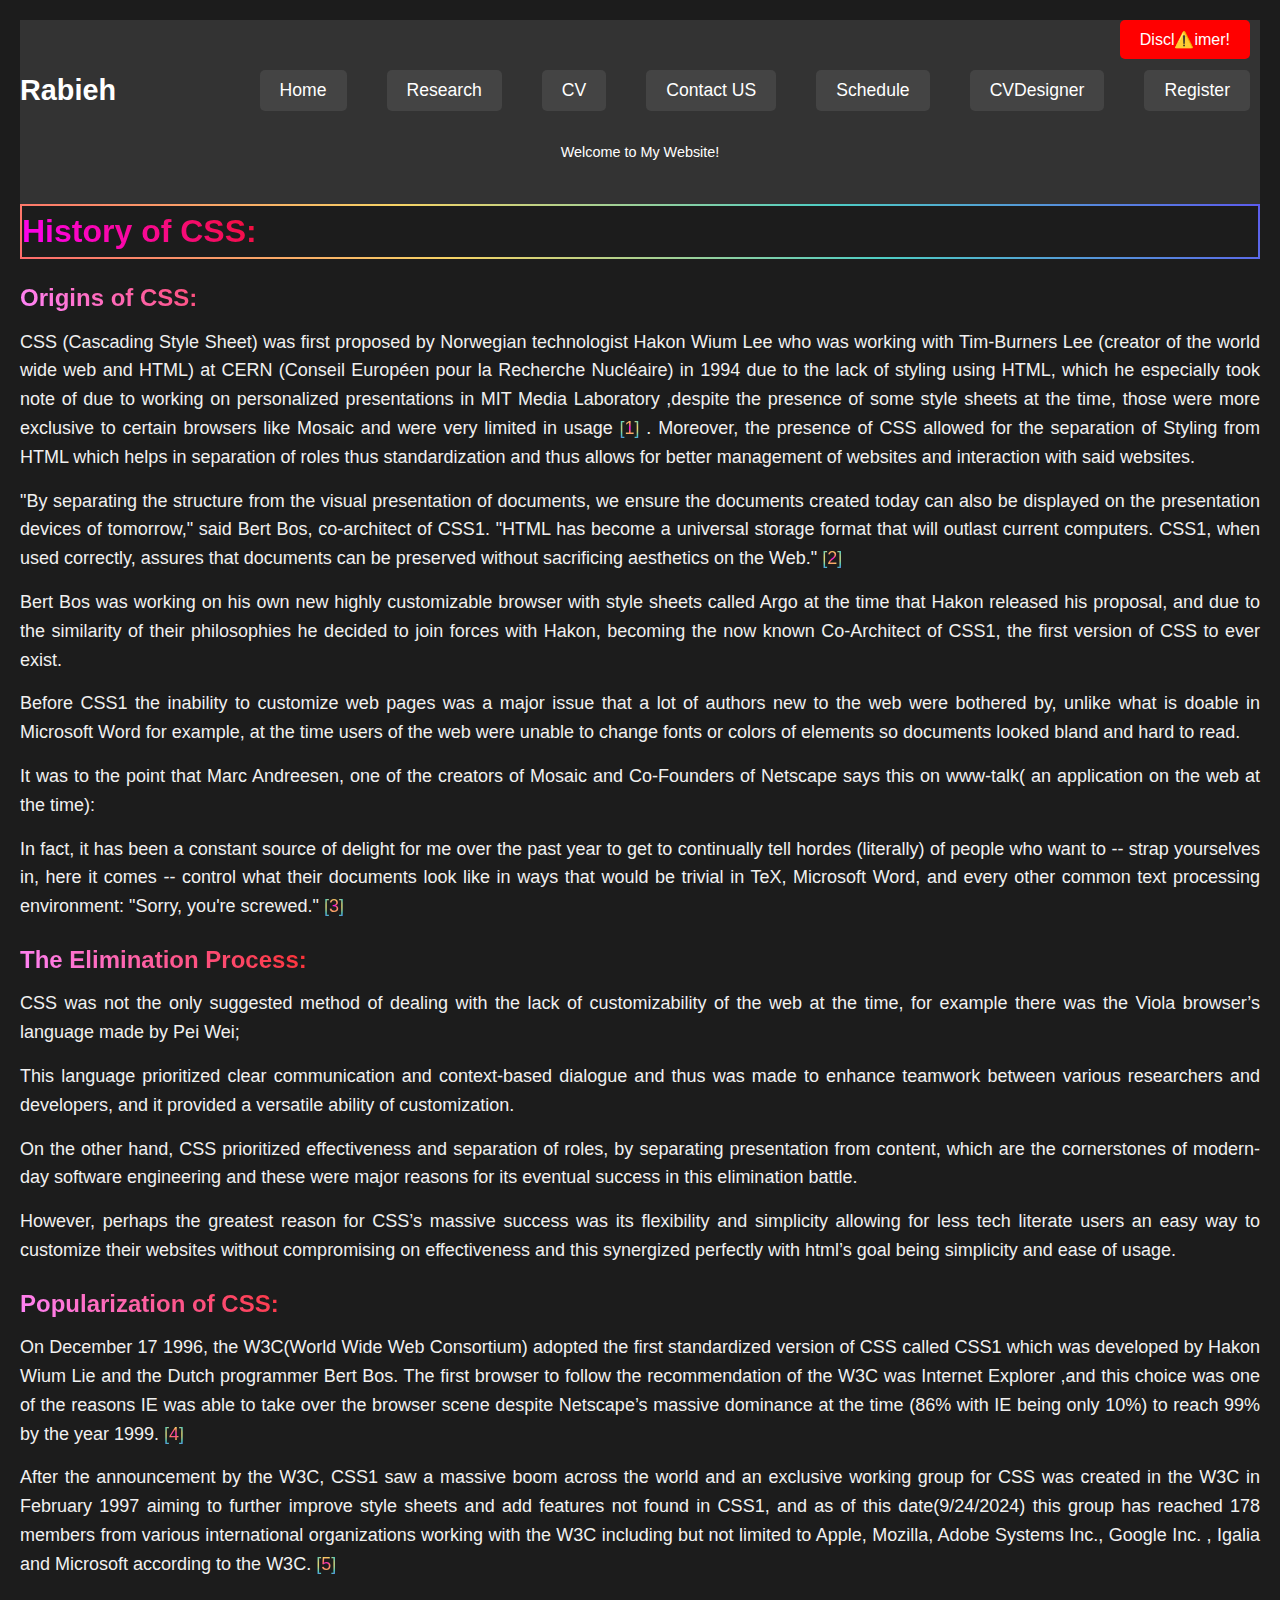
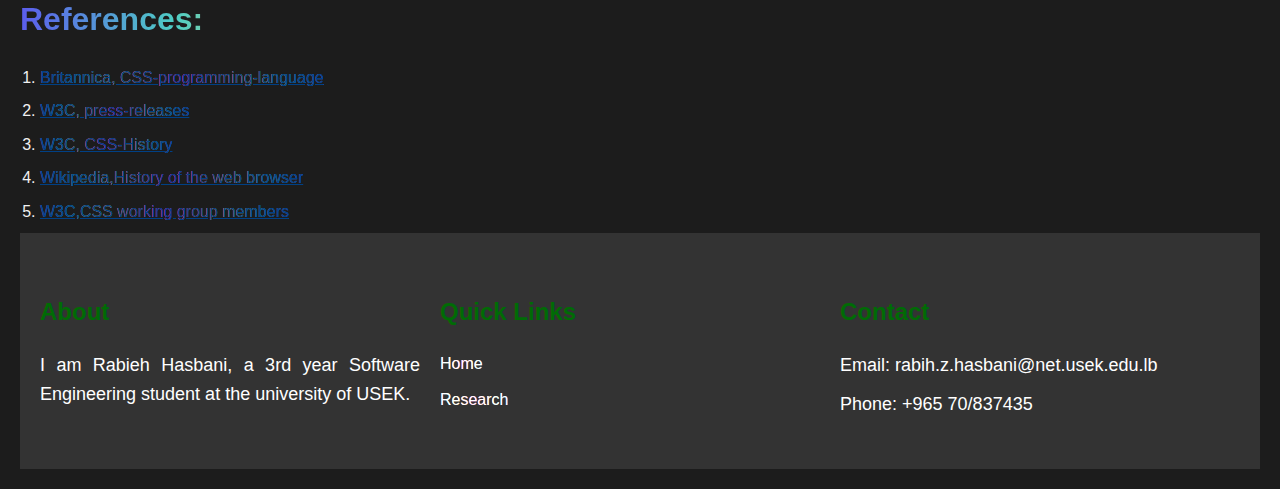
<file: WebProgramming/html/HistoryOfCSS.html>
<!DOCTYPE html>
<html lang="EN-US">

<head>
  <meta charset="UTF-8" />
  <meta name="viewport" content="width=device-width, initial-scale=1.0" />
  <title>History Of CSS</title>
  <link rel="stylesheet" href="../CSS/semantics.css" />
  <link rel="stylesheet" href="../CSS/reference.css"/>
  <link rel="stylesheet" href="../CSS/research.css"/>
</head>

<body>

  <header class="header">
    <div class="header-container">
      <div class="header-logo">
        Rabieh
      </div>
      
      <nav class="header-nav">
        <a href="../index.html"><button>Home</button></a>
        <a href="Research.html"><button>Research</button></a>
        <a href="../CV_2024-08-20_Rabieh_Hasbani.pdf"><button>CV</button></a>
        <a href="#footer"><button>Contact US</button></a>
        <a href="../html/schedule.html"><button>Schedule</button></a>
        <a href="CVDesigner.html"><button>CVDesigner</button></a>
        <a href="register.html"><button>Register</button></a>
      </nav>
      
    </div>

    <!-- Optional bottom section for extra info -->
    <div class="header-bottom">
      Welcome to My Website!
    </div>
  </header>

  <button class="disclaimer-button" onclick="showDisclaimer()">Discl⚠️imer!</button>

  <!-- Disclaimer Section -->
  <div class="disclaimer" id="disclaimer">
    <p>This website is part of a university project and is intended for educational purposes only, information here is
      to be taken with that in mind, thank you and welcome.</p>
    <button onclick="showDisclaimer()">Close Disclaimer</button>
  </div>



  <div class="Research">
  <h1>History of CSS:</h1>

  <h2>Origins of CSS:</h2>
  <p>
    CSS (Cascading Style Sheet) was first proposed by Norwegian technologist Hakon Wium Lee who was working with
    Tim-Burners Lee (creator of the world wide web and HTML) at CERN (Conseil Européen pour la Recherche Nucléaire) in
    1994 due to the lack of styling using HTML, which he especially took note of due to working on personalized
    presentations in MIT Media Laboratory ,despite the presence of some style sheets at the time, those were more
    exclusive to certain browsers like Mosaic and were very limited in usage
    <a href="#ref1">[1]</a> .
    Moreover, the presence of CSS allowed for the separation of Styling from HTML which helps in separation of roles
    thus standardization and thus allows for better management of websites and interaction with said websites.
  </p>

  <p>
    "By separating the structure from the visual presentation of documents, we ensure the documents created today can
    also be displayed on the presentation devices of tomorrow," said Bert Bos, co-architect of CSS1. "HTML has become a
    universal storage format that will outlast current computers. CSS1, when used correctly, assures that documents can
    be preserved without sacrificing aesthetics on the Web."
    <a href="#ref2">[2]</a>
  </p>

  <p>
    Bert Bos was working on his own new highly customizable browser with style sheets called Argo at the time that Hakon
    released his proposal, and due to the similarity of their philosophies he decided to join forces with Hakon,
    becoming the now known Co-Architect of CSS1, the first version of CSS to ever exist.
  </p>

  <p>
    Before CSS1 the inability to customize web pages was a major issue that a lot of authors new to the web were
    bothered by, unlike what is doable in Microsoft Word for example, at the time users of the web were unable to change
    fonts or colors of elements so documents looked bland and hard to read.
  </p>

  <p>
    It was to the point that Marc Andreesen, one of the creators of Mosaic and Co-Founders of Netscape says this on
    www-talk( an application on the web at the time):
  </p>
  <p class="Focus">
    In fact, it has been a constant source of delight for me over the past year to get to continually tell hordes
    (literally) of people who want to -- strap yourselves in, here it comes -- control what their documents look like in
    ways that would be trivial in TeX, Microsoft Word, and every other common text processing environment: "Sorry,
    you're screwed."
    <a href="#ref3">[3]</a>
  </p>
  <h2>The Elimination Process:</h2>
  <p class="bold">
    CSS was not the only suggested method of dealing with the lack of customizability of the web at the time, for
    example there was the Viola browser’s language made by Pei Wei;
  </p>

  <p>
    This language prioritized clear communication and context-based dialogue and thus was made to enhance teamwork
    between various researchers and developers, and it provided a versatile ability of customization.
  </p>

  <p>
    On the other hand, CSS prioritized effectiveness and separation of roles, by separating presentation from content,
    which are the cornerstones of modern-day software engineering and these were major reasons for its eventual success
    in this elimination battle.
  </p>

  <p>
    However, perhaps the greatest reason for CSS’s massive success was its flexibility and simplicity allowing for less
    tech literate users an easy way to customize their websites without compromising on effectiveness and this
    synergized perfectly with html’s goal being simplicity and ease of usage.
  </p>

  <h2>Popularization of CSS:</h2>
  <p>
    On December 17 1996, the W3C(World Wide Web Consortium) adopted the first standardized version of CSS called CSS1
    which was developed by Hakon Wium Lie and the Dutch programmer Bert Bos. The first browser to follow the
    recommendation of the W3C was Internet Explorer ,and this choice was one of the reasons IE was able to take over the
    browser scene despite Netscape’s massive dominance at the time (86% with IE being only 10%) to reach 99% by the year
    1999.
    <a href="#ref4">[4]</a>
  </p>
  <p>
    After the announcement by the W3C, CSS1 saw a massive boom across the world and an exclusive working group for CSS
    was created in the W3C in February 1997 aiming to further improve style sheets and add features not found in CSS1,
    and as of this date(9/24/2024) this group has reached 178 members from various international organizations working
    with the W3C including but not limited to Apple, Mozilla, Adobe Systems Inc., Google Inc. , Igalia and Microsoft
    according to the W3C.
    <a href="#ref5">[5]</a>
  </p>

  </div>

  <div>
  <h1 class="references-header">References:</h1>
  <ol>
    <li>
      <a id="ref1" href="https://www.britannica.com/technology/CSS-programming-language">Britannica,
        CSS-programming-language</a>
    </li>

    <li>
      <a id="ref2" href="https://www.w3.org/press-releases/1996/css1-rec/">W3C, press-releases</a>
    </li>

    <li>
      <a id="ref3" href=" https://www.w3.org/Style/CSS20/history.html">W3C, CSS-History</a>
    </li>

    <li>
      <a id="ref4"
        href="https://en.wikipedia.org/wiki/History_of_the_web_browser#:~:text=In%201996%2C%20Netscape's%20share%20of,and%20bundling%20deals%20with%20OEMs">Wikipedia,History
        of the web browser</a>
    </li>

    <li>
      <a id="ref5" href="https://www.w3.org/groups/wg/css/participants/">W3C,CSS working group members</a>
    </li>
  </ol>
  </div>

  <footer class="footer" id="footer">
    <div class="footer-container">
      <div class="footer-section about">
        <h2>About</h2>
        <p>
          I am Rabieh Hasbani, a 3rd year Software Engineering student at the university of USEK.
        </p>
      </div>
      <div class="footer-section links">
        <h2>Quick Links</h2>
        <ul>
          <li><a href="Home.html">Home</a></li>
          <li><a href="Research.html">Research</a></li>
        </ul>
      </div>
      <div class="footer-section contact">
        <h2>Contact</h2>
        <p>Email: rabih.z.hasbani@net.usek.edu.lb</a> </p>
        <p>Phone: +965 70/837435 </p>
      </div>
    </div>
  </footer>

  <button id="back-to-top" title="Go to top">↑</button>

  <script src="../script/script.js"></script>

</body>
</file>
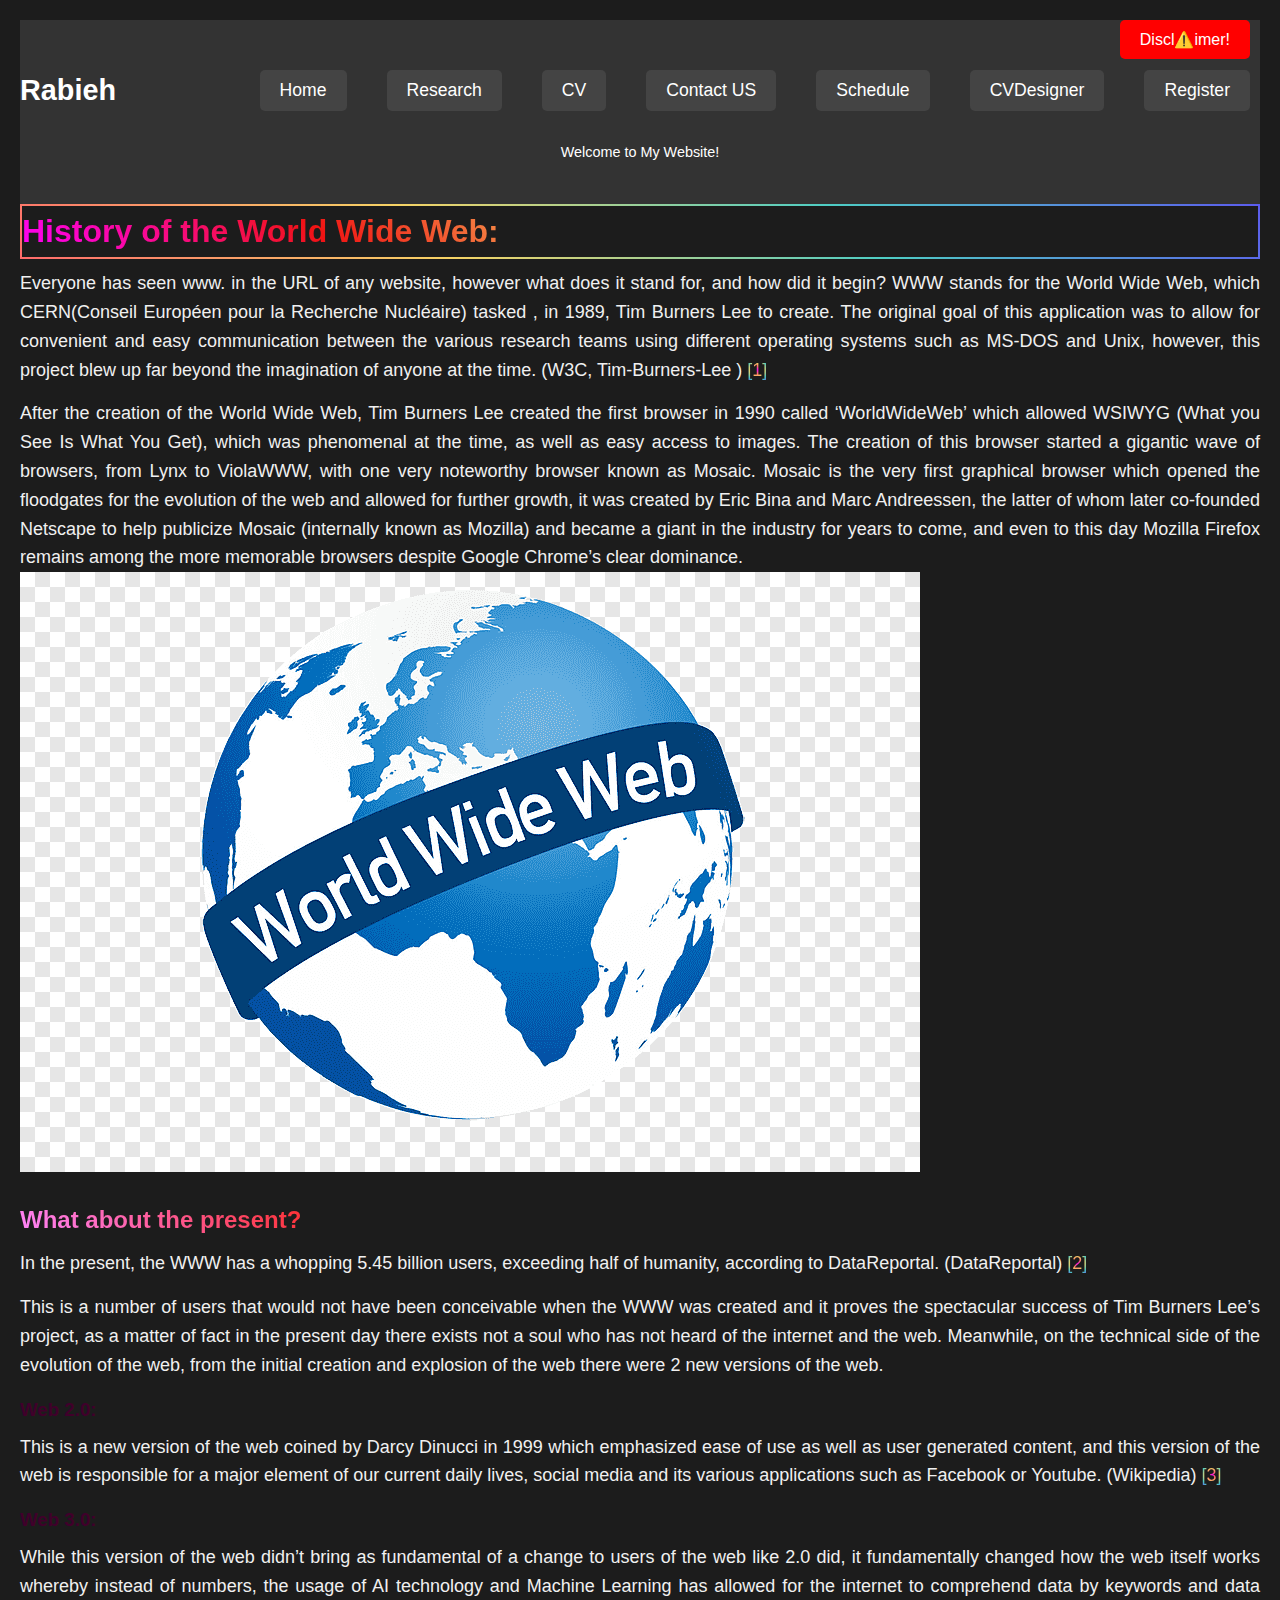
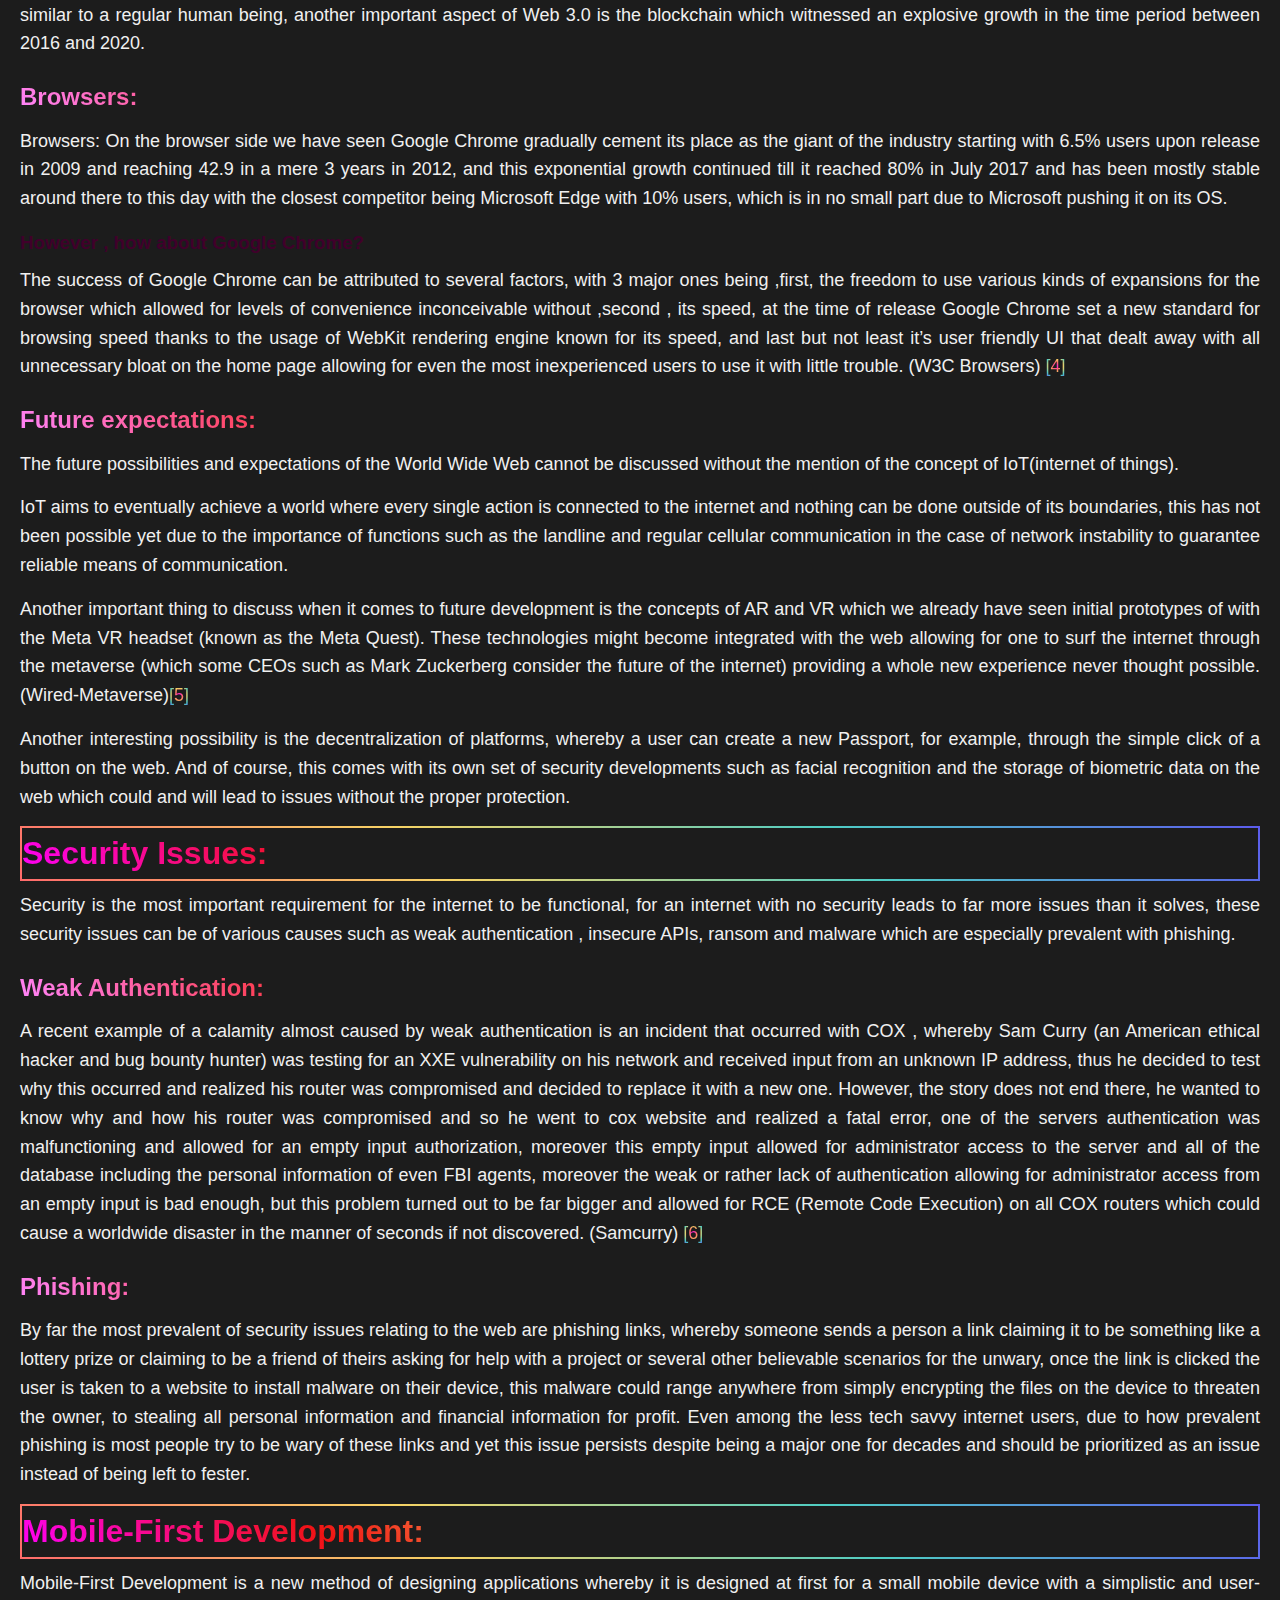
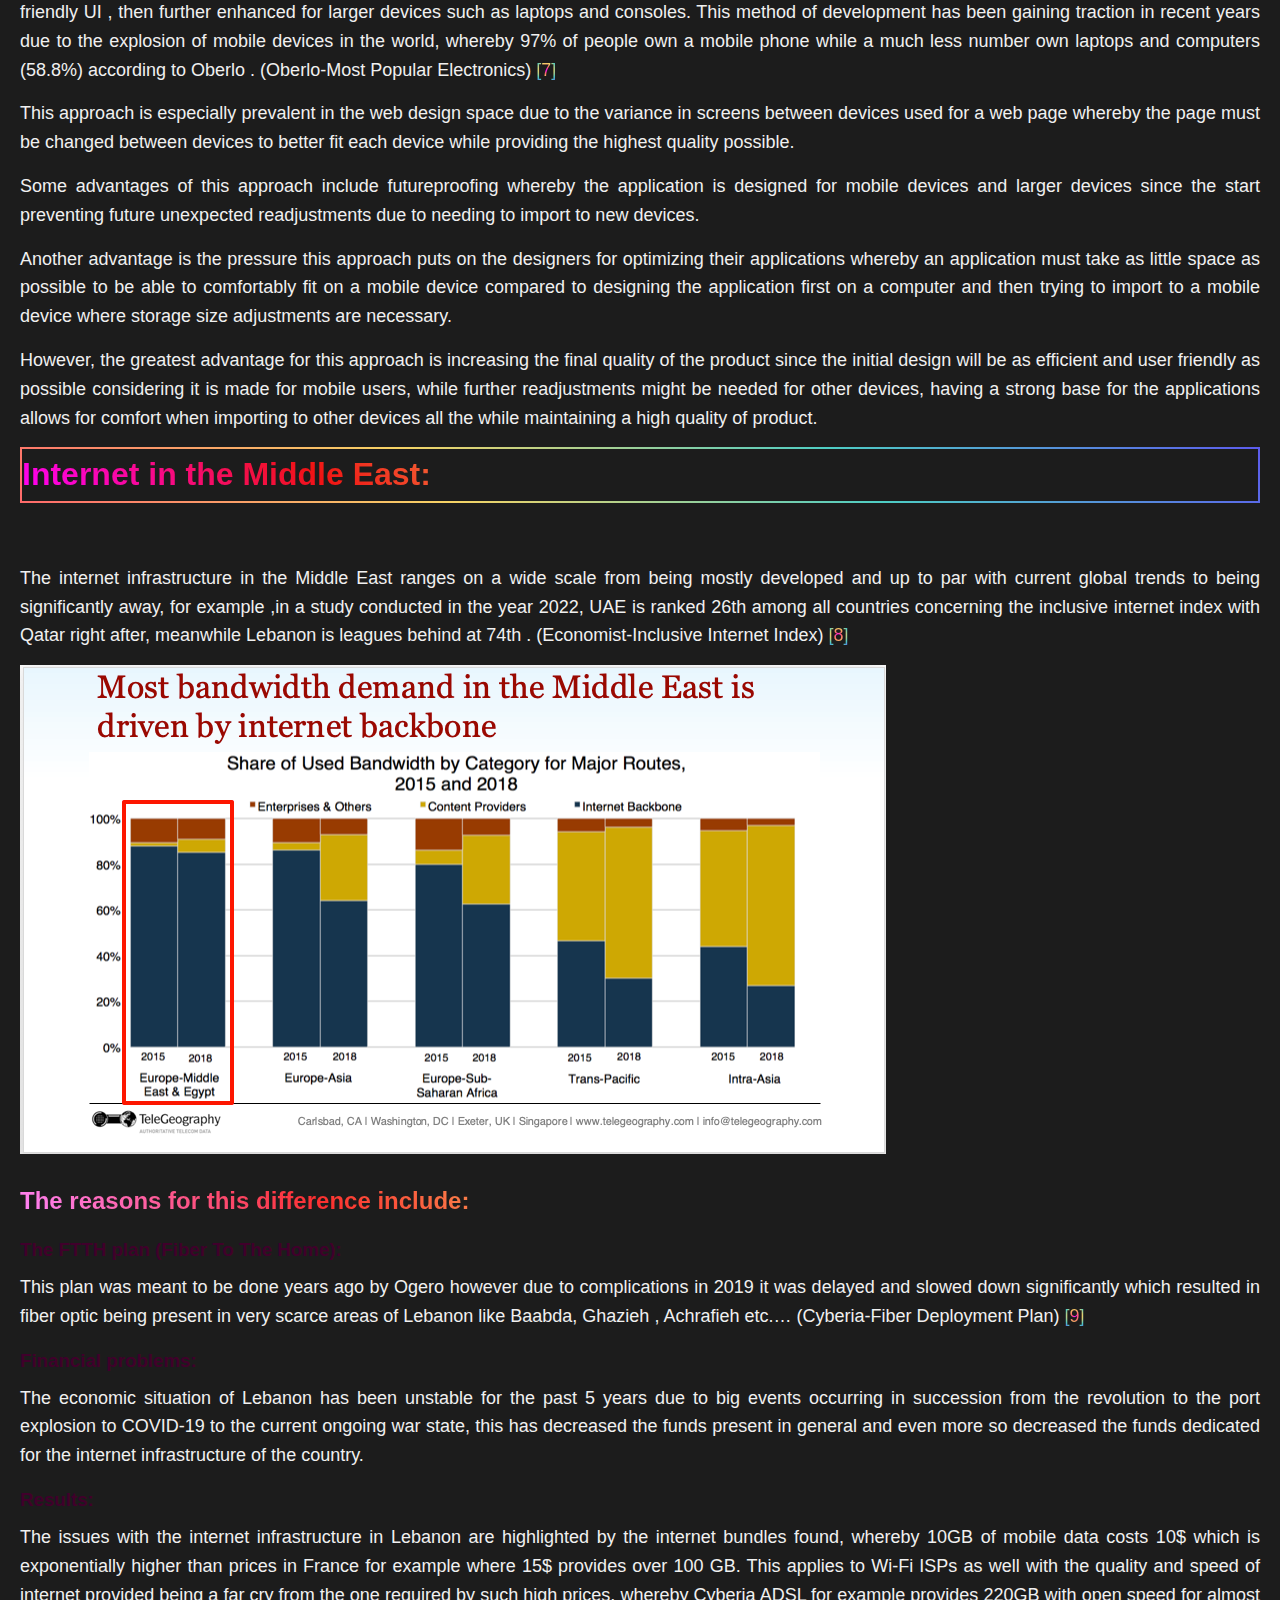
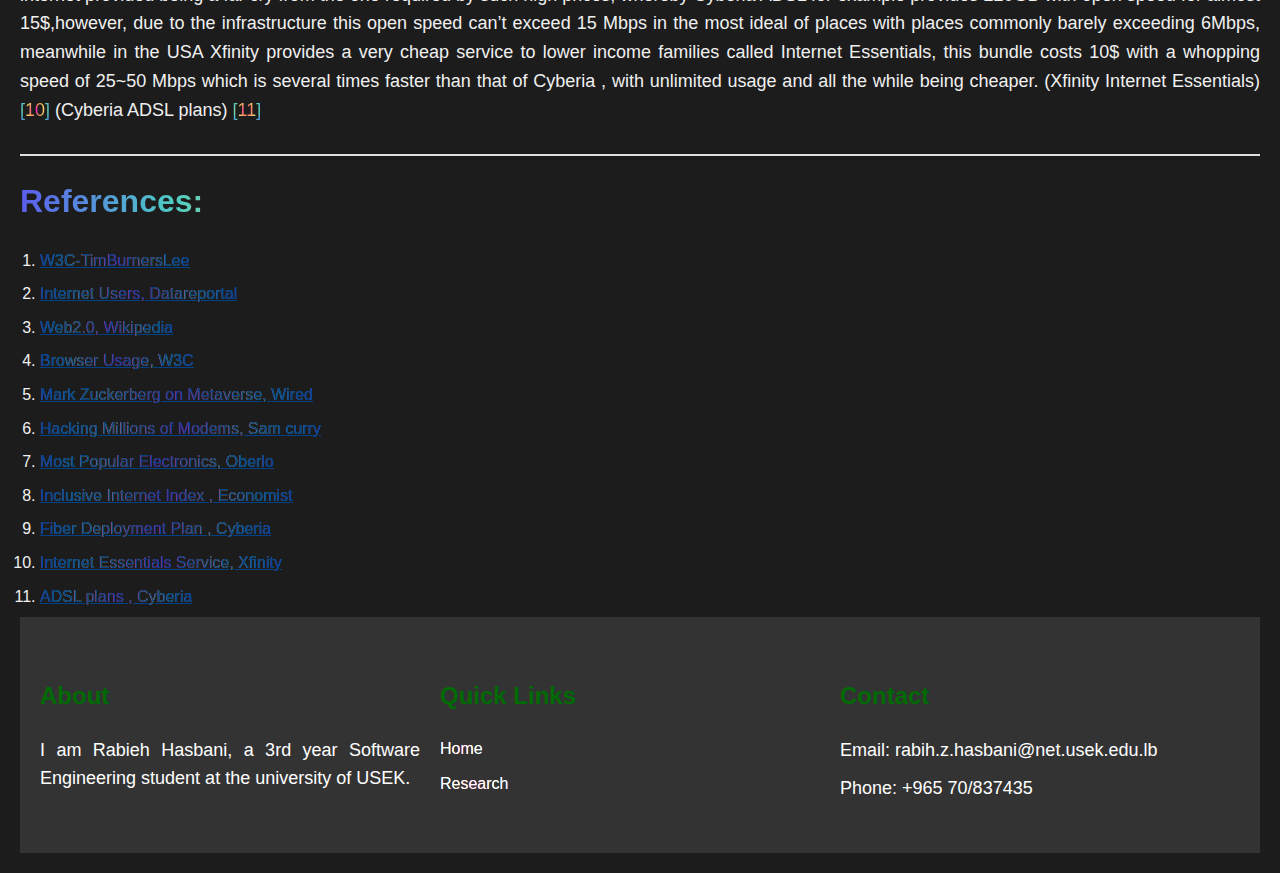
<file: WebProgramming/html/HistoryOfTheInternet.html>
<!DOCTYPE html>
<html lang="EN-US">

<head>
  <meta charset="UTF-8" />
  <meta name="viewport" content="width=device-width, initial-scale=1.0" />
  <title>History Of The Internet</title>
  <link rel="stylesheet" href="../CSS/semantics.css" />
  <link rel="stylesheet" href="../CSS/reference.css"/>
  <link rel="stylesheet" href="../CSS/research.css"/>
</head>

<body>
  <!-- Header -->
  <header class="header">
    <div class="header-container">
      <!-- Logo or Site Name -->
      <div class="header-logo">
        Rabieh
      </div>
      
      <nav class="header-nav">
        <a href="../index.html"><button>Home</button></a>
        <a href="Research.html"><button>Research</button></a>
        <a href="../CV_2024-08-20_Rabieh_Hasbani.pdf"><button>CV</button></a>
        <a href="#footer"><button>Contact US</button></a>
        <a href="schedule.html"><button>Schedule</button></a>
        <a href="CVDesigner.html"><button>CVDesigner</button></a>
        <a href="register.html"><button>Register</button></a>
      </nav>
      
    </div>

    <!-- Optional bottom section for extra info -->
    <div class="header-bottom">
      Welcome to My Website!
    </div>
  </header>

  <button class="disclaimer-button" onclick="showDisclaimer()">Discl⚠️imer!</button>

  <!-- Disclaimer Section -->
  <div class="disclaimer" id="disclaimer">
    <p>This website is part of a university project and is intended for educational purposes only, information here is
      to be taken with that in mind, thank you and welcome.</p>
    <button onclick="showDisclaimer()">Close Disclaimer</button>
  </div>




  <div class="Research">
    <h1 class="FirstHeader">History of the World Wide Web:</h1>
    <p>
      Everyone has seen www. in the URL of any website, however what does it stand for, and how did it begin?
      WWW stands for the World Wide Web, which CERN(Conseil Européen pour la Recherche Nucléaire) tasked , in 1989, Tim
      Burners Lee to create. The original goal of this application was to allow for convenient and easy communication
      between the various research teams using different operating systems such as MS-DOS and Unix, however, this
      project
      blew up far beyond the imagination of anyone at the time. (W3C, Tim-Burners-Lee ) <a href="#ref">[1]</a>
    </p>
    <p>
      After the creation of the World Wide Web, Tim Burners Lee created the first browser in 1990 called ‘WorldWideWeb’
      which allowed WSIWYG (What you See Is What You Get), which was phenomenal at the time, as well as easy access to
      images.
      The creation of this browser started a gigantic wave of browsers, from Lynx to ViolaWWW, with one very noteworthy
      browser known as Mosaic. Mosaic is the very first graphical browser which opened the floodgates for the evolution
      of
      the web and allowed for further growth, it was created by Eric Bina and Marc Andreessen, the latter of whom later
      co-founded Netscape to help publicize Mosaic (internally known as Mozilla) and became a giant in the industry for
      years to come, and even to this day Mozilla Firefox remains among the more memorable browsers despite Google
      Chrome’s clear dominance.
      <br>
      <img src="../Images/worldWideWeb.png" alt="WorldWideWeb" class="historyImages" />
    </p>
    <h2>What about the present?</h2>
    <p>
      In the present, the WWW has a whopping 5.45 billion users, exceeding half of humanity, according to DataReportal.
      (DataReportal)
      <a href="#ref">[2]</a>
    </p>
    <p>
      This is a number of users that would not have been conceivable when the WWW was created and it proves the
      spectacular success of Tim Burners Lee’s project, as a matter of fact in the present day there exists not a soul
      who
      has not heard of the internet and the web.
      Meanwhile, on the technical side of the evolution of the web, from the initial creation and explosion of the web
      there were 2 new versions of the web.
    </p>
    <h3>Web 2.0:</h3>
    <p>

      This is a new version of the web coined by Darcy Dinucci in 1999 which emphasized ease of use as well as user
      generated content, and this version of the web is responsible for a major element of our current daily lives,
      social
      media and its various applications such as Facebook or Youtube. (Wikipedia) <a href="#ref">[3]</a>

    </p>
    <h3>Web 3.0:</h3>
    <p>
      While this version of the web didn’t bring as fundamental of a change to users of the web like 2.0 did, it
      fundamentally changed how the web itself works whereby instead of numbers, the usage of AI technology and Machine
      Learning has allowed for the internet to comprehend data by keywords and data similar to a regular human being,
      another important aspect of Web 3.0 is the blockchain which witnessed an explosive growth in the time period
      between
      2016 and 2020.
    </p>
    <h2>Browsers:</h2>
    <p>
      Browsers:
      On the browser side we have seen Google Chrome gradually cement its place as the giant of the industry starting
      with
      6.5% users upon release in 2009 and reaching 42.9 in a mere 3 years in 2012, and this exponential growth continued
      till it reached 80% in July 2017 and has been mostly stable around there to this day with the closest competitor
      being Microsoft Edge with 10% users, which is in no small
      part due to Microsoft pushing it on its OS.
    </p>

    <h3>However , how about Google Chrome?</h3>
    <p>
      The success of Google Chrome can be attributed to several factors, with 3 major ones being ,first, the freedom to
      use various kinds of expansions for the browser which allowed for levels of convenience inconceivable without
      ,second , its speed, at the time of release Google Chrome set a new standard for browsing speed thanks to the
      usage
      of WebKit rendering engine known for its speed, and last but not least it’s user friendly UI that dealt away with
      all unnecessary bloat on the home page allowing for even the most inexperienced users to use it with little
      trouble.

      (W3C Browsers) <a href="#ref">[4]</a>

    </p>
    <h2>Future expectations:</h2>
    <p>
      The future possibilities and expectations of the World Wide Web cannot be discussed without the mention of the
      concept of IoT(internet of things).
    </p>
    <p>
      IoT aims to eventually achieve a world where every single action is connected to the internet and nothing can be
      done outside of its boundaries, this has not been possible yet due to the importance of functions such as the
      landline and regular cellular communication in the case of network instability to guarantee reliable means of
      communication.
    </p>
    <p>
      Another important thing to discuss when it comes to future development is the concepts of AR and VR which we
      already
      have seen initial prototypes of with the Meta VR headset (known as the Meta Quest). These technologies might
      become
      integrated with the web allowing for one to surf the internet through the metaverse (which some CEOs such as Mark
      Zuckerberg consider the future of the internet) providing a whole new experience never thought
      possible.(Wired-Metaverse)<a href="#ref">[5]</a>
    </p>
    <p>
      Another interesting possibility is the decentralization of platforms, whereby a user can create a new Passport,
      for
      example, through the simple click of a button on the web. And of course, this comes with its own set of security
      developments such as facial recognition and the storage of biometric data on the web which could and will lead to
      issues without the proper protection.
    </p>
    <h1>Security Issues:</h1>
    <p>
      Security is the most important requirement for the internet to be functional, for an internet with no security
      leads
      to far more issues than it solves, these security issues can be of various causes such as weak authentication ,
      insecure APIs, ransom and malware which are especially prevalent with phishing.
    </p>
    <h2>Weak Authentication:</h2>
    <p>
      A recent example of a calamity almost caused by weak authentication is an incident that occurred with COX ,
      whereby
      Sam Curry (an American ethical hacker and bug bounty hunter) was testing for an XXE vulnerability on his network
      and
      received input from an unknown IP address, thus he decided to test why this occurred and realized his router was
      compromised and decided to replace it with a new one. However, the story does not end there, he wanted to know why
      and how his router was compromised and so he went to cox website and realized a fatal error, one of the servers
      authentication was malfunctioning and allowed for an empty input authorization, moreover this empty input allowed
      for administrator access to the server and all of the database including the personal information of even FBI
      agents, moreover the weak or rather lack of authentication allowing for administrator access from an empty input
      is
      bad enough, but this problem turned out to be far bigger and allowed for RCE (Remote Code Execution) on all COX
      routers which could cause a worldwide disaster in the manner of seconds if not discovered. (Samcurry)
      <a href="#ref">[6]</a>
    </p>
    <h2>Phishing:</h2>
    <p>
      By far the most prevalent of security issues relating to the web are phishing links, whereby someone sends a
      person
      a link claiming it to be something like a lottery prize or claiming to be a friend of theirs asking for help with
      a
      project or several other believable scenarios for the unwary, once the link is clicked the user is taken to a
      website to install malware on their device, this malware could range anywhere from simply encrypting the files on
      the device to threaten the owner, to stealing all personal information and financial information for profit. Even
      among the less tech savvy internet users, due to how prevalent phishing is most people try to be wary of these
      links
      and yet this issue persists despite being a major one for decades and should be prioritized as an issue instead of
      being left to fester.
    </p>
    <h1>Mobile-First Development:</h1>
    <p>
      Mobile-First Development is a new method of designing applications whereby it is designed at first for a small
      mobile device with a simplistic and user-friendly UI , then further enhanced for larger devices such as laptops
      and
      consoles. This method of development has been gaining traction in recent years due to the explosion of mobile
      devices in the world, whereby 97% of people own a mobile phone while a much less number own laptops and computers
      (58.8%) according to Oberlo . (Oberlo-Most Popular Electronics)
      <a href="#ref">[7]</a>
    </p>
    <p>
      This approach is especially prevalent in the web design space due to the variance in screens between devices used
      for a web page whereby the page must be changed between devices to better fit each device while providing the
      highest quality possible.
    </p>
    <p>
      Some advantages of this approach include futureproofing whereby the application is designed for mobile devices and
      larger devices since the start preventing future unexpected readjustments due to needing to import to new devices.
    </p>

    <p>
      Another advantage is the pressure this approach puts on the designers for optimizing their applications whereby an
      application must take as little space as possible to be able to comfortably fit on a mobile device compared to
      designing the application first on a computer and then trying to import to a mobile device where storage size
      adjustments are necessary.
    </p>
    <p>
      However, the greatest advantage for this approach is increasing the final quality of the product since the initial
      design will be as efficient and user friendly as possible considering it is made for mobile users, while further
      readjustments might be needed for other devices, having a strong base for the applications allows for comfort when
      importing to other devices all the while maintaining a high quality of product.
    </p>
    <div class="content">
      <div class="text">
        <h1>Internet in the Middle East:</h1>
        <br><br>
        <p>
          The internet infrastructure in the Middle East ranges on a wide scale from being mostly developed and up to
          par
          with
          current global trends to being significantly away, for example ,in a study conducted in the year 2022, UAE is
          ranked
          26th among all countries concerning the inclusive internet index with Qatar right after, meanwhile Lebanon is
          leagues behind at 74th .

          (Economist-Inclusive Internet Index)
          <a href="#ref">[8]</a>
        </p>
      </div>
      <div class="image">
        <img src="../Images/middleEastBandwithStatistic.webp" alt="Middle East Bandwidth Data" class="historyImages" />
      </div>
    </div>
    <h2>The reasons for this difference include:</h2>
    <h3>The FTTH plan (Fiber To The Home):</h3>
    <p>
      This plan was meant to be done years ago by Ogero however due to complications in 2019 it was delayed and slowed
      down significantly which resulted in fiber optic being present in very scarce areas of Lebanon like Baabda,
      Ghazieh
      , Achrafieh etc.…
      (Cyberia-Fiber Deployment Plan)
      <a href="#ref">[9]</a>
    </p>
    <h3>Financial problems:</h3>
    <p>
      The economic situation of Lebanon has been unstable for the past 5 years due to big events occurring in
      succession
      from the revolution to the port explosion to COVID-19 to the current ongoing war state, this has decreased the
      funds
      present in general and even more so decreased the funds dedicated for the internet infrastructure of the
      country.
    </p>
    <h3>Results:</h3>
    <p>
      The issues with the internet infrastructure in Lebanon are highlighted by the internet bundles found, whereby
      10GB
      of mobile data costs 10$ which is exponentially higher than prices in France for example where 15$ provides over
      100
      GB. This applies to Wi-Fi ISPs as well with the quality and speed of internet provided being a far cry from the
      one
      required by such high prices, whereby Cyberia ADSL for example provides 220GB with open speed for almost
      15$,however, due to the infrastructure this open speed can’t exceed 15 Mbps in the most ideal of places with
      places
      commonly barely exceeding 6Mbps, meanwhile in the USA Xfinity provides a very cheap service to lower income
      families
      called Internet Essentials, this bundle costs 10$ with a whopping speed of 25~50 Mbps which is several times
      faster
      than that of Cyberia , with unlimited usage and all the while being cheaper.
      (Xfinity Internet Essentials) <a href="#ref">[10]</a>
      (Cyberia ADSL plans) <a href="#ref">[11]</a>
    </p>

  </div>
  <div>
    <h1 id="ref" class="references-header">References:</h1>
    <ol>
      <li>
        <a href="https://www.w3.org/People/Berners-Lee/" target="_blank">
          W3C-TimBurnersLee
        </a>
      </li>
      <li>
        <a href="https://datareportal.com/global-digital-overview#:~:text=Internet%20use%20around%20the%20world,users%20in%20the%20world%20today"
          target="_blank">
          Internet Users, Datareportal
        </a>
      </li>
      <li>
        <a href="https://en.wikipedia.org/wiki/Web_2.0" target="_blank">
          Web2.0, Wikipedia
        </a>
      </li>
      <li>
        <a href="https://www.w3schools.com/browsers/" target="_blank">
          Browser Usage, W3C
        </a>
      </li>
      <li>
        <a href="https://www.wired.com/story/what-is-the-metaverse/" target="_blank">
          Mark Zuckerberg on Metaverse, Wired
        </a>
      </li>
      <li>
        <a href="https://samcurry.net/hacking-millions-of-modems" target="_blank">
          Hacking Millions of Modems, Sam curry
        </a>
      </li>
      <li>
        <a href="https://www.oberlo.com/statistics/most-popular-electronics" target="_blank">
          Most Popular Electronics, Oberlo
        </a>
      </li>
      <li>
        <a href="https://impact.economist.com/projects/inclusive-internet-index/2022" target="_blank">
          Inclusive Internet Index , Economist
        </a>
      </li>
      <li>
        <a href="https://www.cyberia.net.lb/fiber-deployment-plan.html" target="_blank">
          Fiber Deployment Plan , Cyberia
        </a>
      </li>
      <li>
        <a href="https://www.xfinity.com/learn/internet-service/internet-essentials" target="_blank">
          Internet Essentials Service, Xfinity
        </a>
      </li>
      <li>
        <a href="https://www.cyberia.net.lb/adsl.html#plans" target="_blank">
          ADSL plans , Cyberia
        </a>
      </li>
    </ol>
  </div>



  <footer class="footer" id="footer">
    <div class="footer-container">
      <div class="footer-section about">
        <h2>About</h2>
        <p>
          I am Rabieh Hasbani, a 3rd year Software Engineering student at the university of USEK.
        </p>
      </div>
      <div class="footer-section links">
        <h2>Quick Links</h2>
        <ul>
          <li><a href="Home.html">Home</a></li>
          <li><a href="Research.html">Research</a></li>
        </ul>
      </div>
      <div class="footer-section contact">
        <h2>Contact</h2>
        <p>Email: rabih.z.hasbani@net.usek.edu.lb</a> </p>
        <p>Phone: +965 70/837435 </p>
      </div>
    </div>
  </footer>


  <button id="back-to-top" title="Go to top">↑</button>
  <script src="../script/script.js"></script>

</body>






















</html>
</file>
<file: WebProgramming/html/keyboard.html>
<!DOCTYPE html>
<html lang="en">
<head>
  <meta charset="UTF-8">
  <meta name="viewport" content="width=device-width, initial-scale=1.0">
  <title>Virtual Keyboard</title>
  <link rel="stylesheet" href="../CSS/keyboard.css">
  <script src="../script/keyboard.js" defer></script>
</head>
<body>
  <div id="keyboard-container">
    <input type="text" id="display" readonly placeholder="Type here..." />
    <div id="keyboard"></div>
  </div>
</body>
</html>
</file>
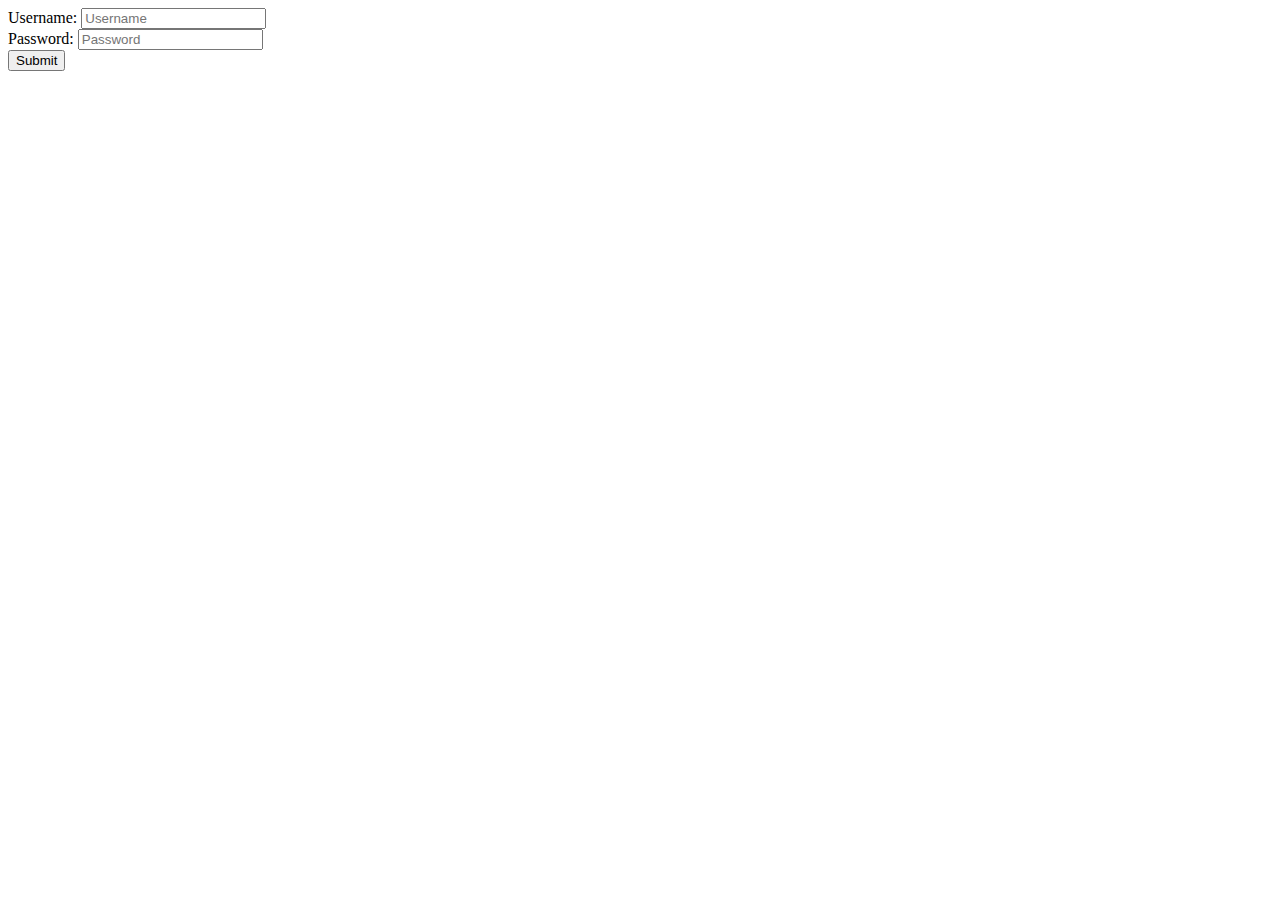
<file: WebProgramming/html/login.html>
<!DOCTYPE html>
<!--[if lt IE 7]>      <html class="no-js lt-ie9 lt-ie8 lt-ie7"> <![endif]-->
<!--[if IE 7]>         <html class="no-js lt-ie9 lt-ie8"> <![endif]-->
<!--[if IE 8]>         <html class="no-js lt-ie9"> <![endif]-->
<!--[if gt IE 8]>      <html class="no-js"> <![endif]-->
<html>
  <head>
    <meta charset="utf-8">
    <meta http-equiv="X-UA-Compatible" content="IE=edge">
    <title></title>
    <meta name="description" content="">
    <meta name="viewport" content="width=device-width, initial-scale=1">
    <link rel="stylesheet" href="">
  </head>
  <body>
    <!--[if lt IE 7]>
      <p class="browsehappy">You are using an <strong>outdated</strong> browser. Please <a href="#">upgrade your browser</a> to improve your experience.</p>
    <![endif]-->
    <form method="POST" action="../php/login.php">
      <label for="username">Username:</label>
      <input type="text" id="username" name="username" placeholder="Username" autocomplete="username">
      <br>
      <label for="password">Password:</label>
      <input type="password" id="password" name="password" placeholder="Password" autocomplete="current-password">
      <br>
      <input type="submit">
    </form>
  
  </body>
</html>
</file>
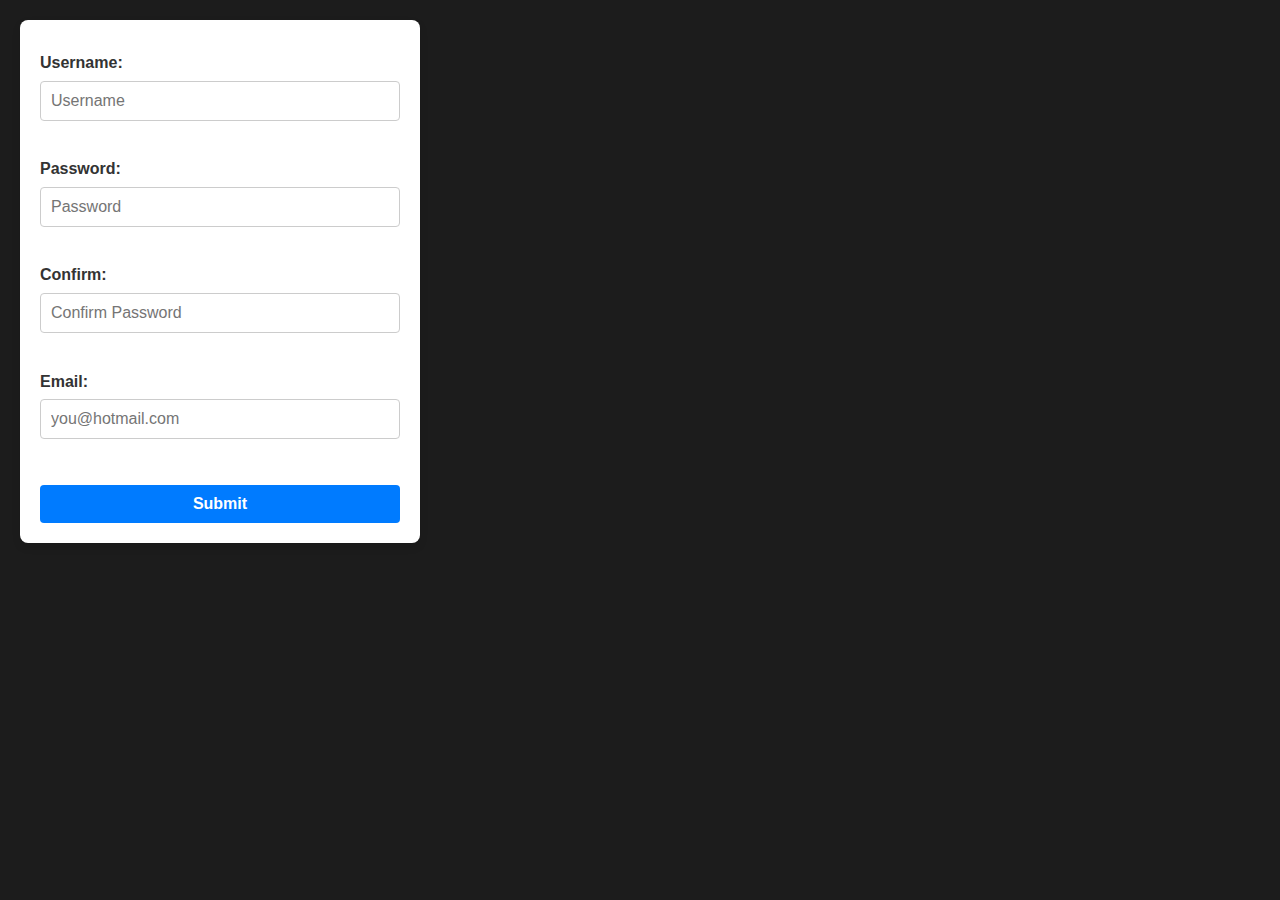
<file: WebProgramming/html/register.html>
<!DOCTYPE html>
<html lang="EN-US">

<head>
  <meta charset="UTF-8" />
  <meta name="viewport" content="width=device-width, initial-scale=1.0" />
  <title>Worlde</title>
  <link rel="stylesheet" href="../CSS/semantics.css">
  <link rel="stylesheet" href="../CSS/register.css">
</head>

<body class="myBody">
  <div>
    <form method="POST" action="../php/account.php">
      <label for="Username">Username:</label>
      <input type="text" id="username" name="username" placeholder="Username">
      <br>
      <label for="Password">Password:</label>
      <input type="text" id="password" name="password" placeholder="Password">
      <br>
      <label for="cPassword">Confirm:</label>
      <input type="text" id="cPassword" name="cPassword" placeholder="Confirm Password">
      <br>
      <label for="email">Email:</label>
      <input type="email" id="email" name="email" placeholder="you@hotmail.com">
      <br>
      <input type="submit" placeholder="submit">
    </form>
  </div>

</body>

</html>
</file>
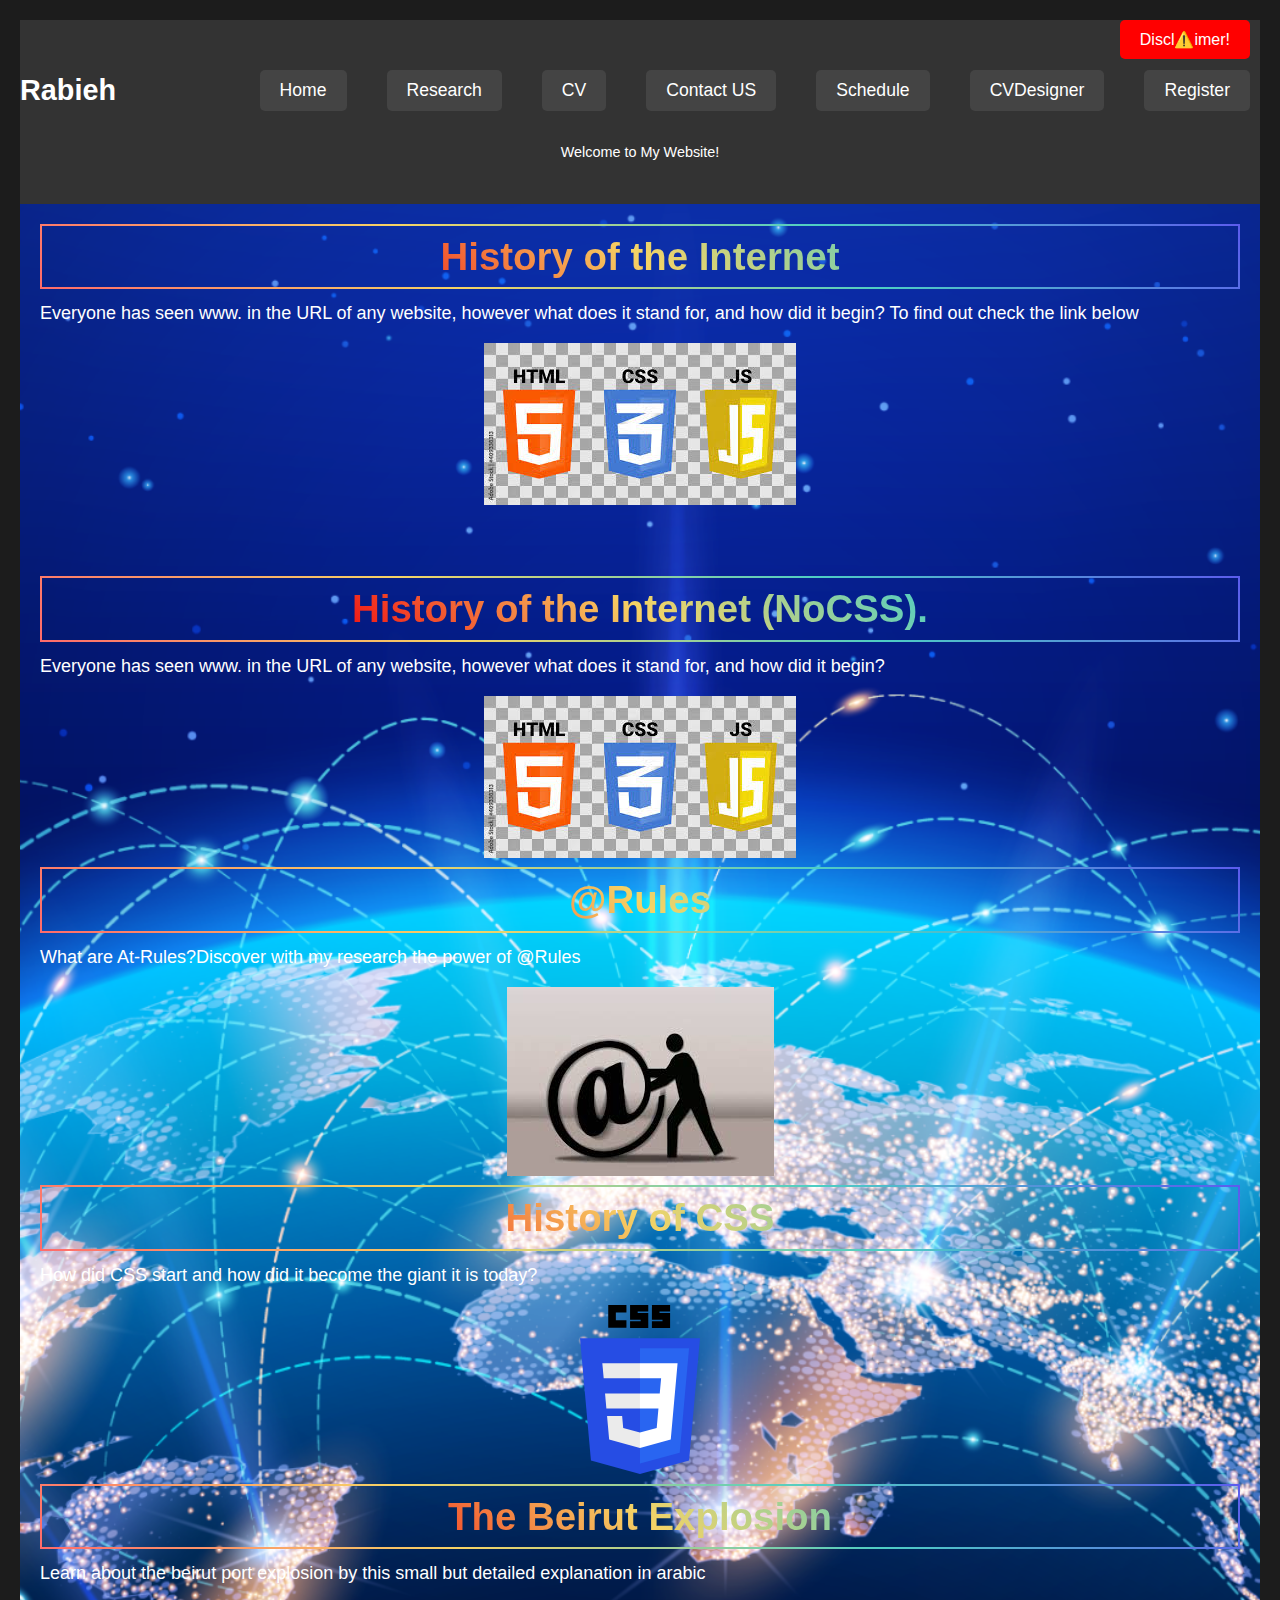
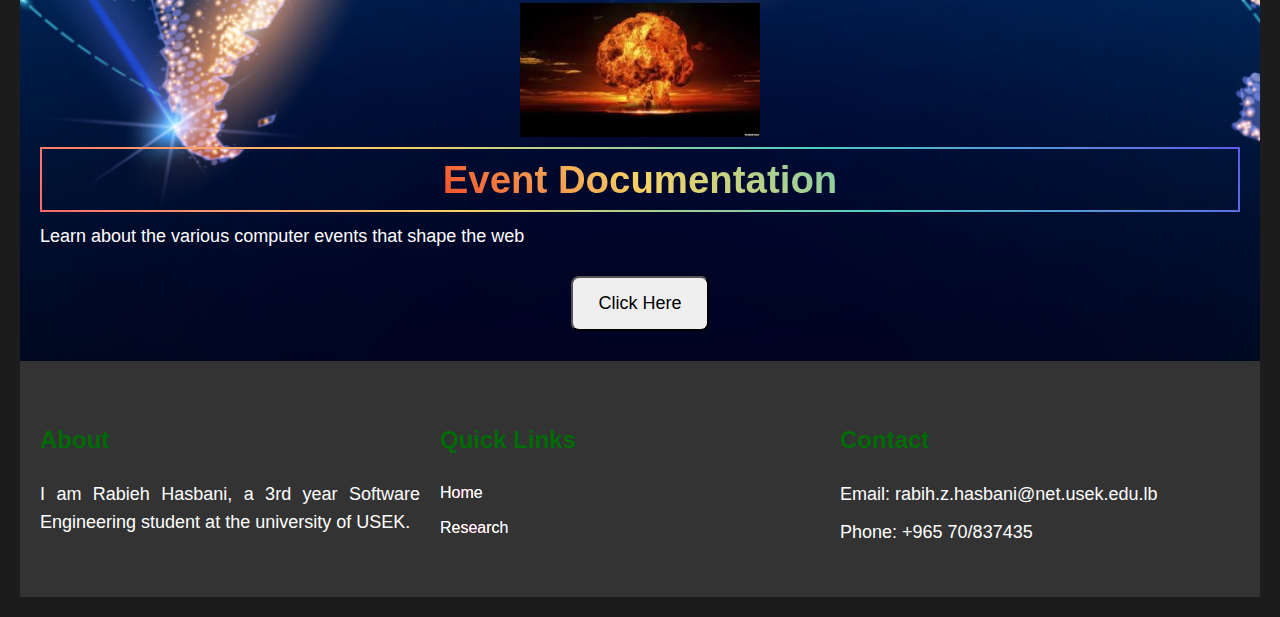
<file: WebProgramming/html/Research.html>
<!DOCTYPE html>
<html lang="EN-US">

<head>
  <meta charset="UTF-8" />
  <meta name="viewport" content="width=device-width, initial-scale=1.0" />
  <title>Research</title>
  <link rel="stylesheet" href="../CSS/semantics.css" />
  <link rel="stylesheet" href="../CSS/research.css" />
</head>

<body>

  <header class="header">
    <div class="header-container">
      <div class="header-logo">
        Rabieh
      </div>

      <nav class="header-nav">
        <a href="../index.html"><button>Home</button></a>
        <a href="Research.html"><button>Research</button></a>
        <a href="../CV_2024-08-20_Rabieh_Hasbani.pdf"><button>CV</button></a>
        <a href="#footer"><button>Contact US</button></a>
        <a href="schedule.html"><button>Schedule</button></a>
        <a href="CVDesigner.html"><button>CVDesigner</button></a>
        <a href="register.html"><button>Register</button></a>
      </nav>

    </div>

    <!-- Optional bottom section for extra info -->
    <div class="header-bottom">
      Welcome to My Website!
    </div>
  </header>

  <button class="disclaimer-button" onclick="showDisclaimer()">Discl⚠️imer!</button>

  <!-- Disclaimer Section -->
  <div class="disclaimer" id="disclaimer">
    <p>This website is part of a university project and is intended for educational purposes only, information here is
      to be taken with that in mind, thank you and welcome.</p>
    <button onclick="showDisclaimer()">Close Disclaimer</button>
  </div>
  <div class="cont-block">
    <div class="Research">
      <img src="../Images/internet.webp" class="homeImg" alt="The Internet" />
      <div class="Focushome">
        <h1>History of the Internet</h1>
        <p>Everyone has seen www. in the URL of any website, however what does it stand for, and how did it begin? To
          find
          out check the link below</p>
        <div class="cssRes">
          <a href="HistoryOfTheInternet.html" class="anchImg">
            <img src="../Images/internetPillar.jpeg" />
          </a>
        </div>
        <br><br>
        <h1>History of the Internet (NoCSS).</h1>
        <p>Everyone has seen www. in the URL of any website, however what does it stand for, and how did it begin?</p>
        <div class="cssRes">
          <a href="NoCSS.html" class="anchImg">
            <img src="../Images/internetPillar.jpeg" />
          </a>
        </div>
        <h1>@Rules</h1>
        <p>What are At-Rules?Discover with my research the power of @Rules</p>
        <div class="cssRes">
          <a href="At-Rules.html" class="anchImg">
            <img src="../Images/atRules.jpeg" />
          </a>
        </div>
        <h1 class="Centered">History of CSS</h1>
        <p>How did CSS start and how did it become the giant it is today?</p>
        <div class="cssRes">
          <a href="HistoryOfCSS.html">
            <img src="../Images/cssImg.svg" class="anchImg" />
          </a>
        </div>

        <h1>The Beirut Explosion</h1>
        <p>Learn about the beirut port explosion by this small but detailed explanation in arabic</p>
        <div class="cssRes">
          <a href="Arabic.html">
            <img src="../Images/beirutExplosion.jpeg" class="explosionImg" />
          </a>
        </div>

        <h1>Event Documentation</h1>
        <p>Learn about the various computer events that shape the web</p>
        <div class="cssRes">
          <a href="eventDocumentation.html"><button>Click Here</button></a>
        </div>
      </div>
    </div>
  </div>


  <footer class="footer" id="footer">
    <div class="footer-container">
      <div class="footer-section about">
        <h2>About</h2>
        <p>
          I am Rabieh Hasbani, a 3rd year Software Engineering student at the university of USEK.
        </p>
      </div>
      <div class="footer-section links">
        <h2>Quick Links</h2>
        <ul>
          <li><a href="Home.html">Home</a></li>
          <li><a href="Research.html">Research</a></li>
        </ul>
      </div>
      <div class="footer-section contact">
        <h2>Contact</h2>
        <p>Email: rabih.z.hasbani@net.usek.edu.lb</a> </p>
        <p>Phone: +965 70/837435 </p>
      </div>
    </div>
  </footer>

  <button id="back-to-top" title="Go to top">↑</button>

  <script src="../script/script.js"></script>
</body>

</html>
</file>
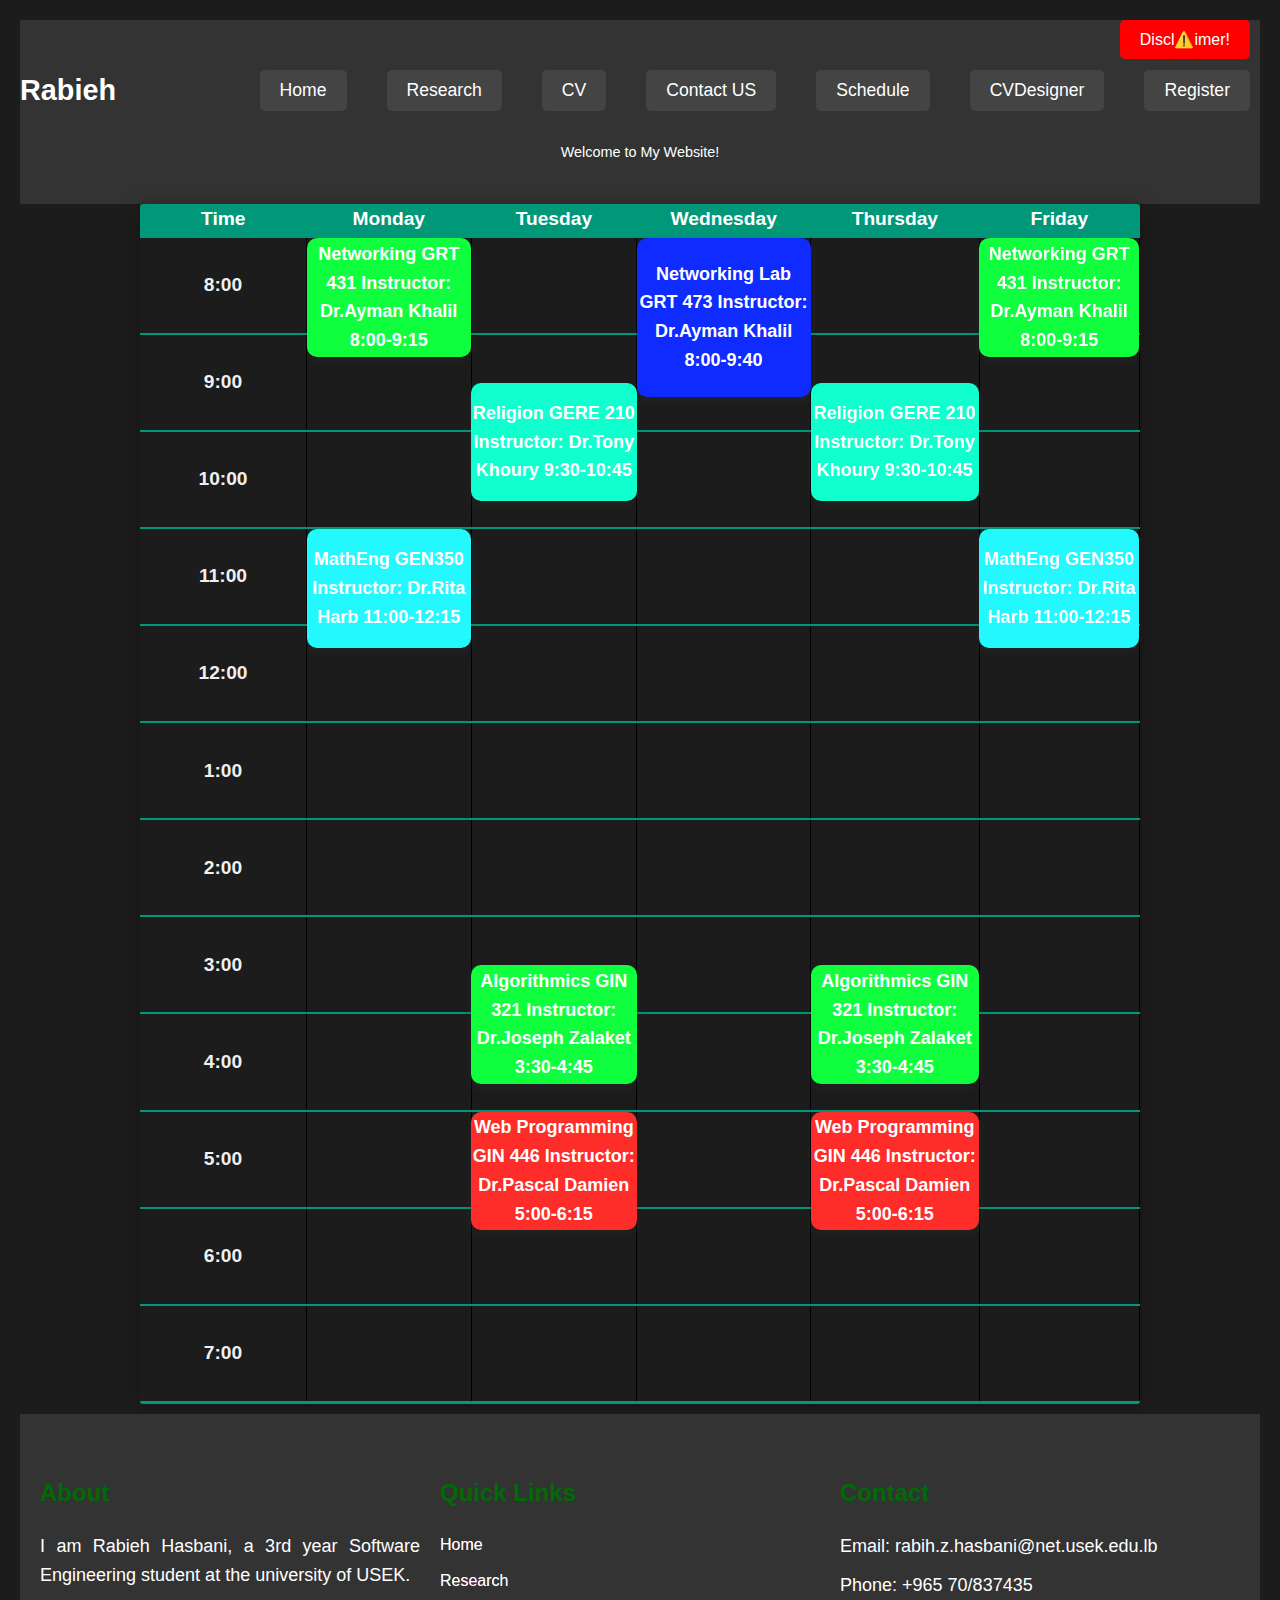
<file: WebProgramming/html/schedule.html>
<!DOCTYPE html>
<html lang="EN-US">

<head>
  <meta charset="UTF-8" />
  <meta name="viewport" content="width=device-width, initial-scale=1.0" />
  <title>Schedule</title>
  <link rel="stylesheet" href="../CSS/semantics.css" />
  <link rel="stylesheet" href="../CSS/scheduleTest.css"/>
  <script src="../script/schedule.js"></script>
</head>

<body>
  
  <header class="header">
    <div class="header-container">

      <div class="header-logo">
        Rabieh
      </div>

      <nav class="header-nav">
        <a href="../index.html"><button>Home</button></a>
        <a href="Research.html"><button>Research</button></a>
        <a href="../CV_2024-08-20_Rabieh_Hasbani.pdf"><button>CV</button></a>
        <a href="#footer"><button>Contact US</button></a>
        <a href="schedule.html"><button>Schedule</button></a>
        <a href="CVDesigner.html"><button>CVDesigner</button></a>
        <a href="register.html"><button>Register</button></a>
      </nav>

    </div>


    <div class="header-bottom">
      Welcome to My Website!
    </div>
  </header>

  <button class="disclaimer-button" onclick="showDisclaimer()">Discl⚠️imer!</button>

  <!-- Disclaimer Section -->
  <div class="disclaimer" id="disclaimer">
    <p>This website is part of a university project and is intended for educational purposes only, information here is
      to be taken with that in mind, thank you and welcome.</p>
    <button onclick="showDisclaimer()">Close Disclaimer</button>
  </div>

  <div class="table-container" id="scheduleTable">
  <table>
    <thead>
      <tr>
        <th>Time</th>
        <th>Monday</th>
        <th>Tuesday</th>
        <th>Wednesday</th>
        <th>Thursday</th>
        <th>Friday</th>
      </tr>
    </thead>
    <tbody>

    </tbody>
  </table>
  </div>

  <footer class="footer" id="footer">
    <div class="footer-container">
      <div class="footer-section about">
        <h2>About</h2>
        <p>
          I am Rabieh Hasbani, a 3rd year Software Engineering student at the university of USEK.
        </p>
      </div>
      <div class="footer-section links">
        <h2>Quick Links</h2>
        <ul>
          <li><a href="Home.html">Home</a></li>
          <li><a href="Research.html">Research</a></li>
        </ul>
      </div>
      <div class="footer-section contact">
        <h2>Contact</h2>
        <p>Email: rabih.z.hasbani@net.usek.edu.lb</a> </p>
        <p>Phone: +965 70/837435 </p>
      </div>
    </div>
  </footer>

  <button id="back-to-top" title="Go to top">↑</button>

  <script src="../script/script.js"></script>

</body>
</html>
</file>
<file: WebProgramming/CSS/popup.CSS>
.myBody{
  background-color: #1c1c1c; /* Dark gray */
  color: #f0f0f0; /* Light gray for general text */
  font-family: Arial, sans-serif;
  margin: 0;
  padding: 0;
}
.quote {
  text-align: center;
  font-size: 1.5em;
  margin: 20px;
  padding: 10px;
  border: 10px solid;
  border-image: linear-gradient(45deg,
      #ff6b6b,
      #f6d365,
      #4ecdc4,
      #5c5ced) 1;
  border-image-slice: 1;
  border-radius: 10px;
  color: transparent;
  /* Makes the text itself transparent */
  background: linear-gradient(45deg, #ff00ff, #ff6b6b, #f6d365, #4ecdc4, #5c5ced);
  background-clip: text;
  -webkit-background-clip: text;
  /* For Safari */
  font-size: xx-large;
}


/* Style for the author button */
.authButton {
  align-self: center;
  display: inline-block;
  color:transparent;
  background: radial-gradient(circle, #4b4e6d, #6a75a9, #a393eb, #f3a683, #f7d794);
  background-clip: text;
  -webkit-background-clip: text;
  padding: 10px 20px;
  font-size: 1em;
  border-image: linear-gradient(45deg,
  #ff6b6b,
  #f6d365,
  #4ecdc4,
  #5c5ced) 1;
  border-image-slice: 1;
  border-radius: 5px;
  cursor: pointer;
  transition: background-color 0.3s ease;
  height: 130%;
  width: 10%;
}

.authButton:hover {
  background-color: #0056b3;
}

.button-container {
  padding: 20px;
  position: relative;
}

/* Popup container */
.popup {
  position: relative;
  display: inline-block;
  cursor: pointer;
  left: 0;
}

/* Popup content */
.popup .popuptext {
  visibility: hidden;
  width: 160px;
  color: transparent;
  background: radial-gradient(circle, #4b4e6d, #6a75a9, #a393eb, #f3a683, #f7d794);
  background-clip: text;
  -webkit-background-clip: text;
  text-align: center;
  border-radius: 6px;
  padding: 8px 0;
  position: absolute;
  z-index: 1;
  top:0.1px;
  left: 0;
}

/* Popup arrow */
.popup .popuptext::after {
  content: "";
  position: absolute;
  top: 100%;
  right: 5%;
  margin-left: 0;
  border-width: 5px;
  border-style: solid;
  border-color: #555 transparent transparent transparent;
  font-size: xx-large;
}

/* Toggle the popup visibility */
.popup .show {
  visibility: visible;
  animation: fadeIn 1s;
}

/* Fade-in animation */
@keyframes fadeIn {
  from {
    opacity: 0;
  }

  to {
    opacity: 1;
  }
}
</file>
<file: WebProgramming/CSS/reference.css>
/* References Section */
#ref {
  border-top: 2px solid #ddd;
  padding-top: 20px;
  margin-top: 30px;
}

.references-header {
  color: transparent;
  /* Makes the text itself transparent */
  background: radial-gradient(circle, #ff00ff, #ff6b6b, #f6d365, #4ecdc4, #5c5ced);
  background-clip: text;
  -webkit-background-clip: text;
  /* For Safari */
}

/* Ordered List (References) */
ol {
  margin-top: 20px;
  padding-left: 20px;
}

ol li {
  margin-bottom: 8px;
}

ol li a {
  color: #004085;
}
</file>
<file: WebProgramming/CSS/arabic.css>
.arabic {
  text-align: right;
  font-family: Arial, sans-serif;
  /* Optional: Change the font as needed */
}
</file>
<file: WebProgramming/CSS/research.css>
.anchImg{
  width:10%;
  height:10%;
  background-color: transparent;
}

.explosionImg{
  width:20%;
  height:20%;
  background-color: transparent;
}

.Research h1{
  border: 2px solid;
  border-image: linear-gradient(45deg,
      #ff6b6b,
      #f6d365,
      #4ecdc4,
      #5c5ced) 1;
  border-image-slice: 1;
  border-radius: 10px;
  color: transparent;
  /* Makes the text itself transparent */
  background: linear-gradient(45deg, #ff00ff, #f01313, #f6d365, #4ecdc4, #5c5ced);
  background-clip: text;
  -webkit-background-clip: text;
  /* For Safari */
}

.Research h2{
  color: transparent;
  /* Makes the text itself transparent */
  background: linear-gradient(45deg, #ff87ff, #fc2f2f, #f6d365, #00ffee, #6565ff);
  background-clip: text;
  -webkit-background-clip: text;
  /* For Safari */
}
</file>
<file: WebProgramming/CSS/eventTable.css>
body{
  margin:0;
  background-color: #f4f4f4;
}
.table-container{
  
  justify-content: center;
  padding-bottom:10px;
}
table{
  height:1200px;
  border-collapse:collapse;
  margin:auto;
  font-size:1.2em;
  min-width:400px;
  width:1000px;
  border-radius:3px 3px 3px 3px;
  overflow: hidden;
  box-shadow: 0 0 20px rgba(0,0,0,0.25);
  font-weight:bold;
}
table thead tr:nth-of-type(){
  background-color: #009879;
  color:white;
  font-weight: bold;
}
table tbody tr{
  text-align:center
}
table td{
  width:200px;
  padding:12px 15px;
  border-right: 1px solid #000000;
}
table tr{
  border-bottom:2px solid #009879;
}
table tr:last-of-type{
  border-bottom:3px solid #009879;
}
table td{
  position:relative;
}
.table-container a{
  color:rgb(100, 196, 255)
}
</file>
<file: WebProgramming/CSS/keyboard.css>
#keyboard-container {
  display: flex;
  flex-direction: column;
  align-items: center;
  margin-top: 20px;
}

#display {
  width: 300px;
  padding: 10px;
  margin-bottom: 10px;
  font-size: 18px;
  text-align: center;
}

#keyboard {
  display: grid;
  gap: 5px;
}

.key {
  padding: 15px;
  font-size: 16px;
  cursor: pointer;
  background-color: #e0e0e0;
  border: none;
  border-radius: 5px;
}

.key:hover {
  background-color: #c0c0c0;
}
</file>
<file: WebProgramming/CSS/register.css>
.myBody{
  align-items: center;
  justify-content: center;
}

div {
  background-color: #ffffff;
  padding: 20px;
  border-radius: 8px;
  box-shadow: 0 4px 8px rgba(0, 0, 0, 0.1);
  max-width: 400px;
  width: 100%;
}

form {
  display: flex;
  flex-direction: column;
}

label {
  font-weight: bold;
  color: #333333;
  margin-top: 10px;
}

input[type="text"],
input[type="email"],
input[type="password"] {
  padding: 10px;
  margin-top: 5px;
  border: 1px solid #cccccc;
  border-radius: 4px;
  font-size: 16px;
}

input[type="text"]:focus,
input[type="email"]:focus,
input[type="password"]:focus {
  outline: none;
  border-color: #007bff;
}

input[type="submit"] {
  margin-top: 20px;
  padding: 10px;
  background-color: #007bff;
  color: #ffffff;
  border: none;
  border-radius: 4px;
  cursor: pointer;
  font-size: 16px;
  font-weight: bold;
  text-align: center;
}

input[type="submit"]:hover {
  background-color: #0056b3;
}
</file>
<file: WebProgramming/CSS/scheduleTest.css>
.table-container{
  
  justify-content: center;
  padding-bottom:10px;
}
table{
  height:1200px;
  border-collapse:collapse;
  margin:auto;
  font-size:1.2em;
  min-width:400px;
  width:1000px;
  border-radius:3px 3px 3px 3px;
  overflow: hidden;
  box-shadow: 0 0 20px rgba(0,0,0,0.25);
  font-weight:bold;
}
table thead tr{
  background-color: #009879;
  color:white;
  font-weight: bold;
}
table tbody tr{
  text-align:center
}
table td{
  width:200px;
  padding:12px 15px;
  border-right: 1px solid #000000;
}
table tr{
  border-bottom:2px solid #009879;
}
table tr:last-of-type{
  border-bottom:3px solid #009879;
}
table td{
  position:relative;
}

.networking {
  position: absolute; 
  top:0;
  bottom:0;
  left:-0.5px;
  width: 100.5%; 
  height: 100%;
  font-size: large;
  background-color: #0fffcf;
  color: white; 
  display: flex; 
  justify-content: center; 
  align-items: center; 
  z-index: 1200; 
  overflow: hidden; 
  border-radius: 10px;
  box-shadow: 0 4px 10px rgba(54, 50, 50, 0.3);
  transition: transform 0.2s ease;
}
.networking:hover{
  transform:scale(1.05);
}

.MathEng{
  position: absolute; 
  top:0;
  bottom:0;
  left:-0.5px;
  width: 100.5%; 
  height: 100%; 
  font-size: large;
  background-color: #0f2bff;
  color: white; 
  display: flex; 
  justify-content: center; 
  align-items: center; 
  z-index: 1200; 
  overflow: hidden; 
  border-radius: 10px; 
  box-shadow: 0 4px 10px rgba(54, 50, 50, 0.3);
  transition: transform 0.4s ease; 
}

.MathEng:hover{
  transform:translateX(3px) translateY(2px);
}

.MoIC{
  position: absolute; 
  top:0; 
  bottom:0;
  left:-0.5px;
  width: 100.5%; 
  height: 100%; 
  font-size: large;
  background-color: #ff2d2a;
  color: white; 
  display: flex; 
  justify-content: center; 
  align-items: center; 
  z-index: 1200; 
  overflow: hidden; 
  border-radius: 10px;
  box-shadow: 0 4px 10px rgba(54, 50, 50, 0.3); 
  transition: transform 0.2s ease; 
}
.MoIC:hover{
  transform:translateX(1px) translateY(1px);
}

.Algo{
  position: absolute; 
  top:0; 
  bottom:0;
  left:-0.5px;
  width: 100.5%; 
  height: 100%; 
  font-size: large;
  background-color: #18ecff;
  color: white; 
  display: flex; 
  justify-content: center; 
  align-items: center; 
  z-index: 1200; 
  overflow: hidden; 
  border-radius: 10px; 
  box-shadow: 0 4px 10px rgba(54, 50, 50, 0.3);
  transition: transform 0.2s ease; 
}
.Algo:hover{
  transform:scale(1.1);
}

.Web {
  position: absolute; 
  top:0;
  bottom:0;
  left:-0.5px;
  width: 100.5%; 
  height: 100%;
  font-size: large;
  background-color: #0fff3f;
  color: white; 
  display: flex; 
  justify-content: center; 
  align-items: center; 
  z-index: 1200; 
  overflow: hidden; 
  border-radius: 10px; 
  box-shadow: 0 4px 10px rgba(54, 50, 50, 0.3); 
  transition: transform 0.2s ease; 
}
.Web:hover{
  transform:scale(1.1);
}


.netLab{
  position: absolute; 
  top:0;
  bottom:0;
  left:-0.5px;
  width: 100.5%; 
  height: 100%; 
  font-size: large;
  background-color: #23f8ff;
  color: white; 
  display: flex; 
  justify-content: center; 
  align-items: center; 
  z-index: 1200; 
  overflow: hidden; 
  border-radius: 10px;
  box-shadow: 0 4px 10px rgba(54, 50, 50, 0.3);
  transition: transform 0.2s ease; 
}
.netLab:hover{
  transform:scale(1.1);
}
</file>
<file: WebProgramming/CSS/semantics.css>
* {
  margin: 0;
  padding: 0;
  box-sizing: border-box;
}

/* Body Styling */
body {
  font-family: Arial, sans-serif;
  line-height: 1.6;
  padding: 20px;
  background-color: #1c1c1c; /* Dark gray */
  color: #f0f0f0; /* Light gray for general text */
  margin: 0;
  z-index: -1;
}

p{
  text-align: justify;
  margin-bottom: 15px;
  line-height: 1.6;
  font-size: large;
}

/* Header css */

.header {
  background-color: #333;
  color: white;
  padding: 40px 0px;
  text-align: left;
}

.header-container {
  display: flex;
  justify-content: space-between;
  align-items: center;
  flex-wrap: wrap;
}

.header-logo {
  font-size: 1.8em;
  font-weight: bold;
}

.header-nav {
  display: flex;
  gap: 20px;
}

.header-nav button {
  background-color: #444;
  color: white;
  border: none;
  padding: 10px 20px;
  font-size: 1.1em;
  cursor: pointer;
  border-radius: 5px;
  transition: background-color 0.3s ease;
}

.header-nav button:hover {
  background-color: #555;
}

.header-bottom {
  text-align: center;
  margin-top: 20px;
  font-size: 0.9em;
}


/* Footer styles */
.footer {
  background-color: #333;
  color: white;
  padding: 40px 20px;
  text-align: left;
}

.footer-container {
  display: flex;
  justify-content: space-between;
  flex-wrap: wrap;
}

.footer-section {
  flex: 1;
  min-width: 250px;
  margin-right: 20px;
}

.footer-section h2 {
  margin-bottom: 20px;
  font-size: 1.5em;
}

.footer-section p, .footer-section ul {
  margin: 10px 0;
}

.footer-section ul {
  list-style: none;
  padding: 0;
}

.footer-section ul li {
  margin: 10px 0;
}

.footer-section ul li a {
  color: white;
  text-decoration: none;
}

.footer-section ul li a:hover {
  text-decoration: underline;
}

.footer-bottom {
  text-align: center;
  margin-top: 20px;
  font-size: 0.9em;
}


.disclaimer-button {
  position: fixed;
  top: 10px;
  right: 20px;
  background-color: #f00;
  color: white;
  border: none;
  padding: 10px 20px;
  font-size: 1em;
  cursor: pointer;
  z-index: 999;
  border-radius: 5px;
  transition: background-color 0.3s ease;
}

.disclaimer-button:hover {
  background-color: #d00;
}

/* Disclaimer section */
.disclaimer {
  display: none;
  position: fixed;
  top: 60px;
  left: 0;
  width: 100%;
  background-color: rgba(0, 0, 0, 0.8);
  color: white;
  padding: 20px;
  z-index: 998;
  text-align: center;
}

/* For overlaying text on image */

.cont-block {
  top:0;
  position: relative;
  text-align: center;
  width: auto;
  height: auto;
  align-content:center;
  justify-content: center;
}

.homeImg {
  position: absolute;
  top: 0;
  left: 0;
  width: 100%;
  height: 100%;
  z-index: -1000;
  object-fit: cover; /* Ensures the image covers the full area without distortion */
}

.Focushome {
  position: relative;
  z-index: 1; /* Ensure the text appears above the image */
  color: white; /* If the image is dark, adjust text color for readability */
  font-size: 1.2rem;
  padding: 20px;
}

.FocushomeNoBG{
  color: transparent;
  /* Makes the text itself transparent */
  background: linear-gradient(45deg,#ff00ff, #ff6b6b, #f6d365, #4ecdc4, #5c5ced);
  background-clip: text;
  -webkit-background-clip: text;
  /* For Safari */
  font-size: xx-large;
}



/* Links */
/* Default link color */
a {
  color: transparent;
  /* Makes the text itself transparent */
  background: radial-gradient(circle, #ff00ff, #ff6b6b, #f6d365, #4ecdc4, #5c5ced);
  background-clip: text;
  -webkit-background-clip: text;
  /* For Safari */
}

/* Hovered link color */
a:hover {
  color: #ff6347;
  /* Tomato color */
  text-decoration: underline;
  /* Underline on hover */
}

/* Visited link color */
a:visited {
  color: #9370db;
  /* MediumPurple color */
}

/* Active link color */
a:active {
  color: #ff4500;
  /* OrangeRed color */
}



/* Headings */
h1 {
  color: #009b9e;
  background-color: #1c1c1c; /* Dark gray */
  margin-bottom: 10px;
}

h2 {
  color: #006b05;
  margin-top: 20px;
  margin-bottom: 10px;
}

h3 {
  color: #40002b;
  margin-top: 15px;
  margin-bottom: 8px;
}


button {
  font-size: 18px;
  /* Adjust font size */
  padding: 15px 25px;
  /* Adjust padding to make the buttons bigger */
  margin: 10px;
  border-radius: 8px;
  cursor: pointer;
}



#back-to-top {
  position: fixed;
  bottom: 20px;
  right: 20px;
  z-index: 99;
  font-size: 18px;
  background-color: #007bff;
  color: white;
  border: none;
  outline: none;
  cursor: pointer;
  padding: 15px;
  border-radius: 50px;
  display: none;
  /* Hidden by default */
  transition: opacity 0.3s;
}

#back-to-top:hover {
  background-color: #0056b3;
}
</file>
<file: WebProgramming/CSS/CVDes.css>
/* Reset and basic styling */
* {
  margin: 0;
  padding: 0;
  box-sizing: border-box;
  font-family: Arial, sans-serif;
  justify-content: center;
}


/* Container */
.container {
  display: flex;
  max-width: 1000px;
  width: 100%;
}

/* Sidebar */
aside {
  background-color: #0066cc;
  color: white;
  width: 250px;
  padding: 20px;
  border-radius: 8px;
  text-align: center;
  box-shadow: 2px 4px 10px rgba(0, 0, 0, 0.1);
}

aside img {
  width: 100px;
  height: 100px;
  border-radius: 50%;
  margin-bottom: 10px;
}

aside h1 {
  font-size: 1.5em;
}

aside p {
  font-style: italic;
}

.contact-info {
  list-style: none;
  margin-top: 20px;
}

.contact-info li {
  margin: 10px 0;
}

.contact-info a {
  color: white;
  text-decoration: none;
}

/* Main Content */
main {
  flex: 1;
  margin-left: 20px;
}

section {
  background-color: white;
  padding: 20px;
  margin-bottom: 20px;
  border-radius: 8px;
  box-shadow: 2px 4px 10px rgba(0, 0, 0, 0.1);
}

section h2 {
  font-size: 1.5em;
  color: #0066cc;
  border-bottom: 2px solid #0066cc;
  padding-bottom: 5px;
  display: flex;
  align-items: center;
}

section .icon {
  font-size: 1.2em;
  margin-right: 10px;
}

.content p, .content ul {
  margin-top: 10px;
}

ul {
  list-style-type: disc;
  padding-left: 20px;
}

.focuse{
  border: 1px solid;
  border-image: linear-gradient(45deg,
      #ff6b6b,
      #f6d365,
      #4ecdc4,
      #5c5ced) 1;
  border-image-slice: 1;
  border-radius: 10px;
}

/* Skills Section */
.skill-bar {
  margin: 5px 0;
  background-color: #e0e0e0;
  border-radius: 4px;
  overflow: hidden;
}

.skill-bar .bar {
  height: 20px;
  background-color: #0066cc;
  border-radius: 4px 0 0 4px;
  color: white;
  text-align: center;
  line-height: 20px;
  font-size: 14px;
}

/* Footer */
footer {
  text-align: center;
  margin-top: 20px;
  color: #777;
  font-size: 0.9em;
}

/* Back to Top Button */
#back-to-top {
  position: fixed;
  bottom: 20px;
  right: 20px;
  padding: 10px;
  font-size: 18px;
  background-color: #0066cc;
  color: white;
  border: none;
  border-radius: 5px;
  display: none;
  cursor: pointer;
}

/* Responsive */
@media (max-width: 768px) {
  .container {
      flex-direction: column;
  }

  aside {
      width: 100%;
      margin-bottom: 20px;
  }

  main {
      margin-left: 0;
  }
}




/* Form Container */
.formContainer {
  width: 80%;
  background-color: rgb(32, 24, 24);
  padding: 20px 30px;
  border-radius: 8px;
  box-shadow: 0 4px 12px rgba(0, 0, 0, 0.1);
  margin-bottom: 20px;
}

h1 {
  text-align: center;
  color: #333;
  font-size: 24px;
}

/* Form Fields */
fieldset {
  margin-bottom: 20px;
  border: none;
  padding: 0;
}

.skill-entry {
  display: flex;
  gap: 10px;
  align-items: center;
}

.skill-entry input, .skill-entry select {
  flex: 1;
  padding: 10px;
  border: 1px solid #ddd;
  border-radius: 4px;
}

.skill-entry button {
  padding: 10px 15px;
  background-color: #007acc;
  color: white;
  border: none;
  border-radius: 4px;
  cursor: pointer;
}

.skill-entry button:hover {
  background-color: #005fa3;
}

/* Displaying Added Skills */
.skills-list {
  list-style-type: none;
  padding: 0;
  margin-top: 15px;
}

.skills-list li {
  margin-bottom: 5px;
  padding: 8px;
  color: transparent;
  /* Makes the text itself transparent */
  background: linear-gradient(45deg,#ff00ff, #ff6b6b, #f6d365, #4ecdc4, #5c5ced);
  background-clip: text;
  -webkit-background-clip: text;
  /* For Safari */
  font-size: xx-large;
  border-radius: 4px;
  border: 5px solid;
  border-image: linear-gradient(45deg,
      #ff6b6b,
      #f6d365,
      #4ecdc4,
      #5c5ced) 1;
  border-image-slice: 1;
  border-radius: 10px;
  display: flex;
  justify-content: space-between;
}

.skills-list .skill-level {
  font-weight: bold;
  color: #333;
}

/* CV Output Styling */
.cv-output {
  width: 100%;
  max-width: 1200px;
  padding: 20px;
}

/* Flashy CV Card Styling */
.cv-card {
  background: linear-gradient(145deg, #fdfbfb, #ebedee);
  padding: 30px;
  border-radius: 16px;
  box-shadow: 0 10px 25px rgba(0, 0, 0, 0.2);
  animation: slideUp 0.6s ease-out;
  color: #333;
}

@keyframes slideUp {
  from { opacity: 0; transform: translateY(20px); }
  to { opacity: 1; transform: translateY(0); }
}

/* Header Section */
.cv-header h1 {
  font-size: 32px;
  background: -webkit-linear-gradient(#007acc, #009ee0);
  background-clip: text;
  -webkit-text-fill-color: transparent;
  margin-bottom: 8px;
  text-transform: uppercase;
}

.cv-header p {
  font-size: 20px;
  color: #333;
  font-weight: bold;
  margin-top: -8px;
  opacity: 0.85;
}

/* Section Styling */
.cv-section {
  margin-top: 24px;
  padding: 10px 0;
  border-top: 1px solid #ddd;
}

.cv-section h3 {
  font-size: 22px;
  color: #007acc;
  text-transform: uppercase;
  padding-bottom: 5px;
  margin-bottom: 10px;
}

/* Skill Bars with Animation */
.skill-bar {
  margin: 10px 0;
  background-color: #ececec;
  border-radius: 8px;
  overflow: hidden;
  position: relative;
  height: 25px;
}

.skill-bar .bar {
  height: 100%;
  background: linear-gradient(90deg, #007acc, #00c6ff);
  color: white;
  text-align: center;
  line-height: 25px;
  font-size: 14px;
  border-radius: 8px;
  animation: fillBar 1s ease-out;
}

@keyframes fillBar {
  from { width: 0; }
  to { width: 100%; }
}

/* Adding Hover and Effects */
.cv-card:hover {
  box-shadow: 0 10px 30px rgba(0, 0, 0, 0.3);
  transform: scale(1.02);
  transition: all 0.3s ease;
}


.submit{
  width:30%;
  height:120%;
  border: 5px solid;
  border-image: linear-gradient(45deg,
      #ff6b6b,
      #f6d365,
      #4ecdc4,
      #5c5ced) 1;
  border-image-slice: 1;
  border-radius: 10px;
  color: transparent;
  /* Makes the text itself transparent */
  background: radial-gradient(circle, #ff00ff, #ff6b6b, #f6d365, #4ecdc4, #5c5ced);
  background-clip: text;
  -webkit-background-clip: text;
  /* For Safari */
}
</file>
